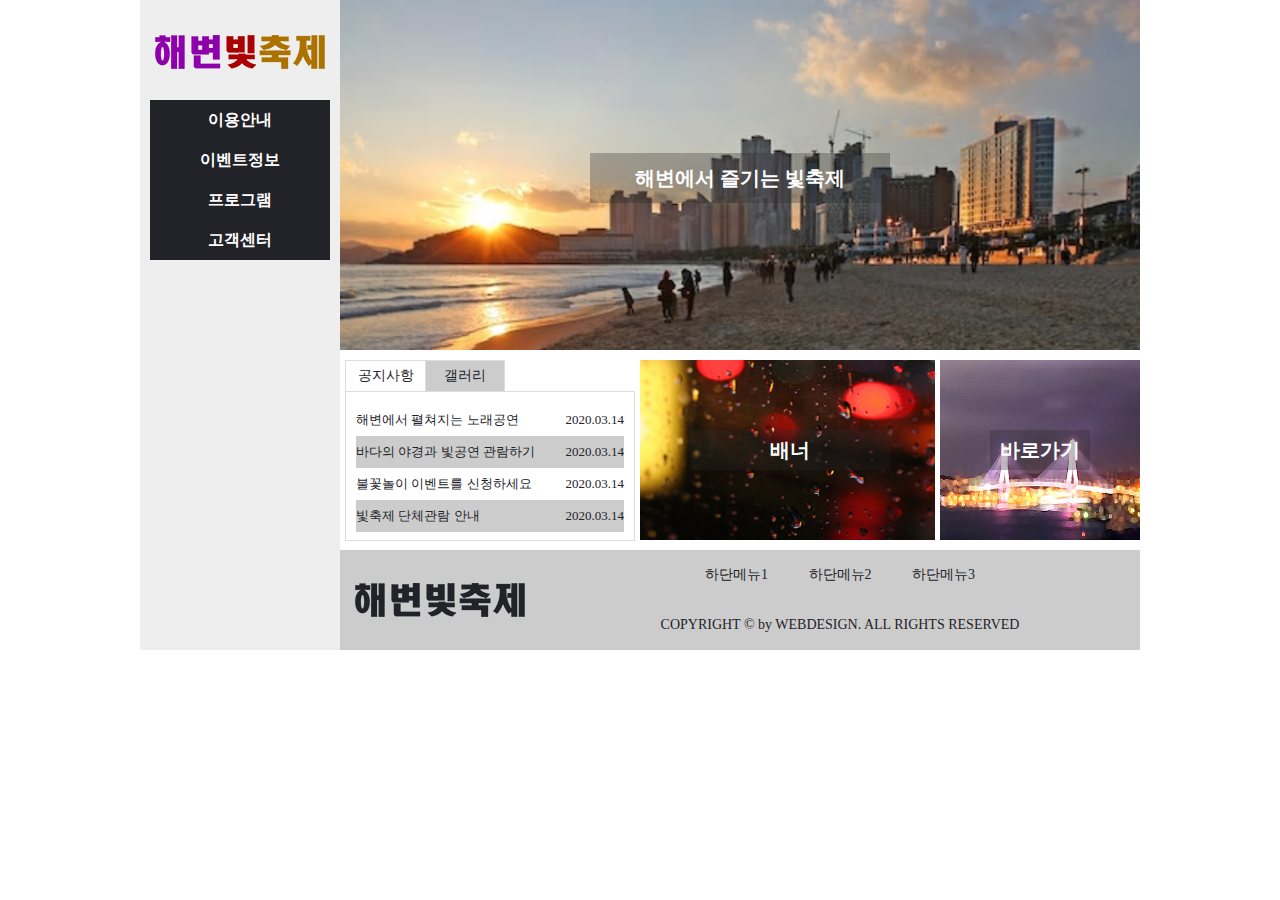
<file: 모범 답안/PART04 모범 답안/최신기출유형문제02회/index.html>
<!doctype html>
<html>

<head>
  <meta charset="utf-8">
  <title>해변빛축제</title>
  <link href="css/style.css" type="text/css" rel="stylesheet">
  <script src="javascript/jquery-1.12.3.js"></script>
  <script src="javascript/script.js" defer type="text/javascript"></script>
</head>

<body>

  <!--==== 와이어프레임 왼쪽 시작 ====-->
  <header>
    <div class="top">
      <!-- top:logo와 menu 묶어줌 -->
      <div class="logo">
        <a href="#"><img src="images/logo.png" alt="로고"></a>
      </div>
      <nav class="menu">
        <ul class="navi">
          <li><a href="#">이용안내</a>
            <ul class="submenu">
              <li><a href="#">이용방법</a></li>
              <li><a href="#">이용시간</a></li>
              <li><a href="#">이용요금</a></li>
            </ul>
          </li>
          <li><a href="#">이벤트정보</a>
            <ul class="submenu">
              <li><a href="#">현장이벤트</a></li>
              <li><a href="#">온라인이벤트</a></li>
              <li><a href="#">이벤트예약</a></li>
            </ul>
          </li>
          <li><a href="#">프로그램</a>
            <ul class="submenu">
              <li><a href="#">프로그램안내</a></li>
              <li><a href="#">온라인예약</a></li>
              <li><a href="#">단체예약</a></li>
            </ul>
          </li>
          <li><a href="#">고객센터</a>
            <ul class="submenu">
              <li><a href="#">공지사항</a></li>
              <li><a href="#">자주묻는질문</a></li>
              <li><a href="#">자료실</a></li>
            </ul>
          </li>
        </ul>
      </nav>
    </div> <!-- top 끝 -->
  </header>
  <!--==== 와이어프레임 왼쪽 끝 ====-->

  <!--==== 와이어프레임 오른쪽 시작 ====-->
  <div class="bodywrap">
    <!-- bodywrap:imgslide와 contents 묶어줌 -->
    <div class="imgslide">
      <a href="#">
        <img src="images/img1.jpg" alt="이미지1">
        <span class="imgtext">해변에서 즐기는 빛축제</span>
      </a>

      <a href="#">
        <img src="images/img2.jpg" alt="이미지2">
        <span class="imgtext">바다 야경과 빛축제</span>
      </a>

      <a href="#">
        <img src="images/img3.jpg" alt="이미지3">
        <span class="imgtext">불꽃놀이 행사 안내</span>
      </a>
    </div>

    <div class="contents">
      <!-- contents:tabmenu와 otherwrap 묶어줌 -->
      <ul class="tabmenu">
        <!-- tabmenu:공지사항과 갤러리 묶어줌 -->
        <li class="active"><a href="#">공지사항</a>
          <div class="notice">
            <ul>
              <li><a href="#">해변에서 펼쳐지는 노래공연
                  <span>2020.03.14</span></a></li>
              <li><a href="#">바다의 야경과 빛공연 관람하기
                  <span>2020.03.14</span></a></li>
              <li><a href="#">불꽃놀이 이벤트를 신청하세요
                  <span>2020.03.14</span></a></li>
              <li><a href="#">빛축제 단체관람 안내
                  <span>2020.03.14</span></a></li>
            </ul>
          </div>
        </li>
        <li><a href="#">갤러리</a>
          <div class="gallery">
            <ul>
              <li><a href="#"><img src="images/icon1.jpg" alt="갤러리1"></a></li>
              <li><a href="#"><img src="images/icon2.jpg" alt="갤러리2"></a></li>
              <li><a href="#"><img src="images/icon3.jpg" alt="갤러리3"></a></li>
            </ul>
          </div>
        </li>
      </ul> <!-- tabmenu 끝 -->

      <div class="otherwrap">
        <!-- otherwrap:banner와 shortcut 묶어줌 -->
        <div class="banner">
          <a href="#">
            <img src="images/banners.jpg" alt="배너">
            <h4 class="bntext">배너</h4>
          </a>
        </div>
        <div class="shortcut">
          <a href="#">
            <img src="images/contents.jpg" alt="바로가기">
            <h4 class="sctext">바로가기</h4>
          </a>
        </div>
      </div> <!-- otherwrap 끝 -->
    </div> <!-- contents 끝 -->
  </div> <!-- bodywrap 끝 -->

  <div id="modal">
    <!-- 레이어 팝업창 영역 -->
    <div class="modal_up">
      <div class="uptitle">빛축제 공연 정보</div>
      <div class="upbody">
        빛축제의 모든 공연과 전시정보를 한눈에 볼 수 있습니다.
        빛축제 관련 공연과 캘린더 배포, 자전거 투어 행사, 바다 야경 명소,
        빛나는 해변의 다리 등 자연환경을 살린 아름다운 해변에서의 빛축제
        정보를 안내해드립니다.
      </div>
      <div class="btn">닫기</div>
    </div>
  </div> <!-- 레이어 팝업창 영역 끝 -->

  <footer>
    <div class="bottom">
      <!-- bottom:btlogo와 site 묶어줌 -->
      <div class="btlogo">
        <a href="#"><img src="images/logo_bottom.png" alt="1"></a>
      </div>
      <div class="site">
        <!-- site:btmenu와 copy 묶어줌 -->
        <div class="btmenu">
          <ul>
            <li><a href="#">하단메뉴1</a></li>
            <li><a href="#">하단메뉴2</a></li>
            <li><a href="#">하단메뉴3</a></li>
          </ul>
        </div>
        <div class="copy">
          COPYRIGHT © by WEBDESIGN. ALL RIGHTS RESERVED
        </div>
      </div> <!-- site 끝 -->
    </div> <!-- bottom 끝 -->
  </footer>
  <!--==== 와이어프레임 오른쪽 끝 ====-->

</body>

</html>
</file>
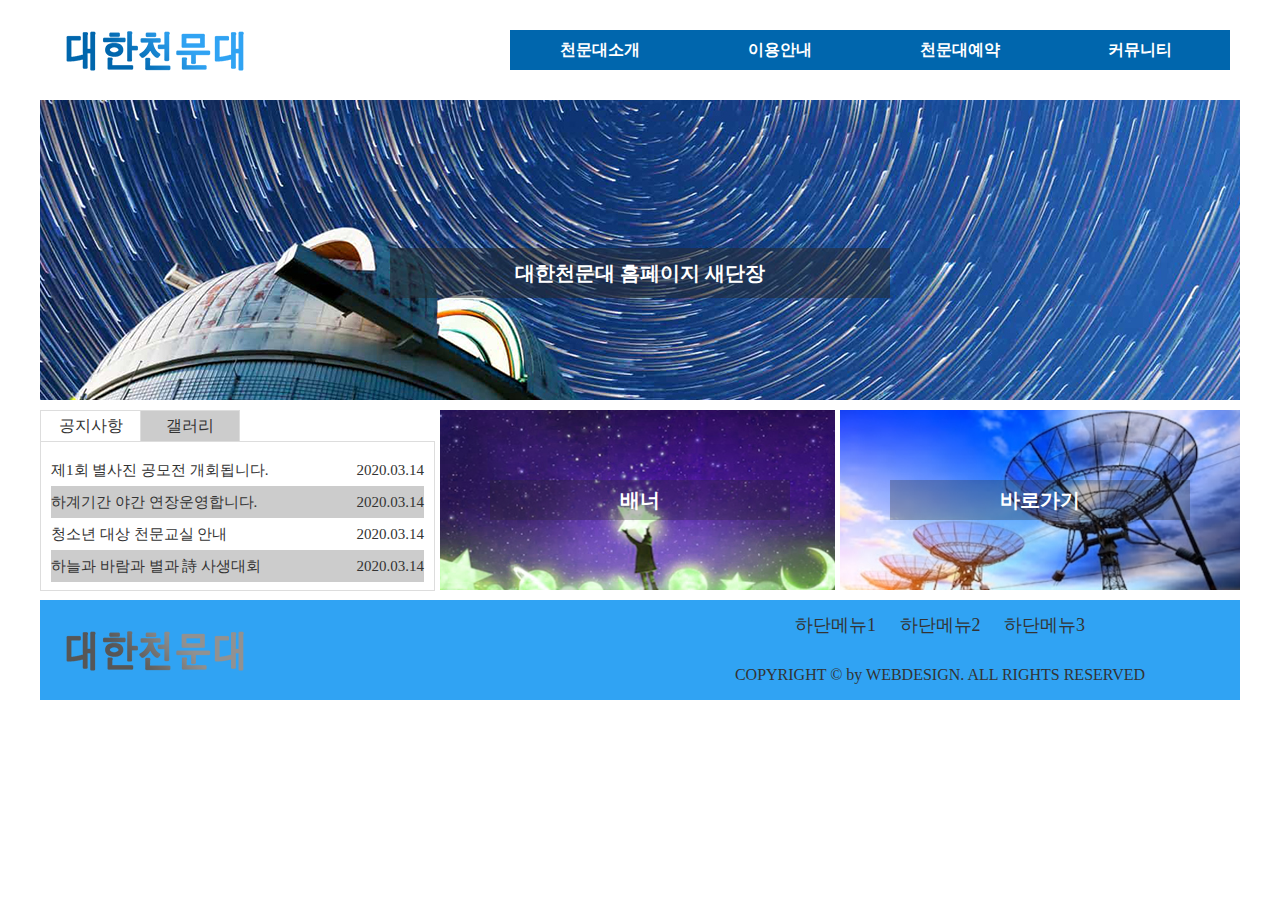
<file: 모범 답안/PART04 모범 답안/최신기출유형문제03회/index.html>
<!doctype html>
<html>

<head>
  <meta charset="utf-8">
  <title>대한천문대</title>
  <link href="css/style.css" type="text/css" rel="stylesheet">
  <script src="javascript/jquery-1.12.3.js"></script>
  <script src="javascript/script.js" defer type="text/javascript"></script>
</head>

<body>

  <!--==== 와이어프레임 왼쪽 시작 ====-->
  <header>
    <div class="top">
      <!-- top:logo와 menu 묶어줌 -->
      <div class="logo">
        <a href="#"><img src="images/logo.png" alt="로고"></a>
      </div>
      <nav class="menu">
        <ul class="navi">
          <li><a href="#">천문대소개</a>
            <ul class="submenu">
              <li><a href="#">인사말</a></li>
              <li><a href="#">천문대소식</a></li>
              <li><a href="#">오시는길</a></li>
            </ul>
          </li>
          <li><a href="#">이용안내</a>
            <ul class="submenu">
              <li><a href="#">프로그램</a></li>
              <li><a href="#">관람시간표</a></li>
              <li><a href="#">이달의별자리</a></li>
            </ul>
          </li>
          <li><a href="#">천문대예약</a>
            <ul class="submenu">
              <li><a href="#">관람예약</a></li>
              <li><a href="#">예약확인</a></li>
              <li><a href="#">예약취소</a></li>
            </ul>
          </li>
          <li><a href="#">커뮤니티</a>
            <ul class="submenu">
              <li><a href="#">공지사항</a></li>
              <li><a href="#">방문후기</a></li>
              <li><a href="#">자유게시판</a></li>
            </ul>
          </li>
        </ul>
      </nav>
    </div> <!-- top 끝 -->
  </header>
  <!--==== 와이어프레임 왼쪽 끝 ====-->

  <!--==== 와이어프레임 오른쪽 시작 ====-->
  <div class="bodywrap">
    <!-- bodywrap:imgslide와 contents 묶어줌 -->
    <div class="imgslide">
      <a href="#">
        <img src="images/img1.jpg" alt="이미지1">
        <span class="imgtext">대한천문대 홈페이지 새단장</span>
      </a>

      <a href="#">
        <img src="images/img2.jpg" alt="이미지2">
        <span class="imgtext">이달의 별자리 특강</span>
      </a>

      <a href="#">
        <img src="images/img3.jpg" alt="이미지3">
        <span class="imgtext">별사진 공모전 개회</span>
      </a>
    </div>

    <div class="contents">
      <!-- contents:tabmenu와 otherwrap 묶어줌 -->
      <ul class="tabmenu">
        <!-- tabmenu:공지사항과 갤러리 묶어줌 -->
        <li class="active"><a href="#">공지사항</a>
          <div class="notice">
            <ul>
              <li><a href="#">제1회 별사진 공모전 개회됩니다.
                  <span>2020.03.14</span></a></li>
              <li><a href="#">하계기간 야간 연장운영합니다.
                  <span>2020.03.14</span></a></li>
              <li><a href="#">청소년 대상 천문교실 안내
                  <span>2020.03.14</span></a></li>
              <li><a href="#">하늘과 바람과 별과 詩 사생대회
                  <span>2020.03.14</span></a></li>
            </ul>
          </div>
        </li>
        <li><a href="#">갤러리</a>
          <div class="gallery">
            <ul>
              <li><a href="#"><img src="images/icon1.jpg" alt="갤러리1"></a></li>
              <li><a href="#"><img src="images/icon2.jpg" alt="갤러리2"></a></li>
              <li><a href="#"><img src="images/icon3.jpg" alt="갤러리3"></a></li>
            </ul>
          </div>
        </li>
      </ul> <!-- tabmenu 끝 -->

      <div class="otherwrap">
        <!-- otherwrap:banner와 shortcut 묶어줌 -->
        <div class="banner">
          <a href="#">
            <img src="images/banner.jpg" alt="배너">
            <h4 class="bntext">배너</h4>
          </a>
        </div>
        <div class="shortcut">
          <a href="#">
            <img src="images/shortcut.jpg" alt="바로가기">
            <h4 class="sctext">바로가기</h4>
          </a>
        </div>
      </div> <!-- otherwrap 끝 -->
    </div> <!-- contents 끝 -->
  </div> <!-- bodywrap 끝 -->

  <div id="modal">
    <!-- 레이어 팝업창 영역 -->
    <div class="modal_up">
      <div class="uptitle">하늘과 바람과 별과 詩 사생대회</div>
      <div class="upbody">
        윤동주 시인의 시집 <하늘과 바람과 별과 詩> 출간
          72주년을 맞이하여 천문대에서 개최하는 사생대회가 열립니다.
          별 하나에 추억, 사랑, 쓸쓸함, 동경 그리고 시와, 어머니를 그렸던
          시인처럼 별같은 마음을 가진 분들은 참여해주세요.
      </div>
      <div class="btn">닫기</div>
    </div>
  </div> <!-- 레이어 팝업창 영역 끝 -->

  <footer>
    <div class="btlogo">
      <a href="#"><img src="images/logo_bottom.png" alt="하단로고"></a>
    </div>
    <div class="site">
      <!-- site:btmenu와 copy 묶어줌 -->
      <div class="btmenu">
        <ul>
          <li><a href="#">하단메뉴1</a></li>
          <li><a href="#">하단메뉴2</a></li>
          <li><a href="#">하단메뉴3</a></li>
        </ul>
      </div>
      <div class="copy">
        COPYRIGHT © by WEBDESIGN. ALL RIGHTS RESERVED
      </div>
    </div> <!-- site 끝 -->
  </footer>
  <!--==== 와이어프레임 오른쪽 끝 ====-->

</body>

</html>
</file>
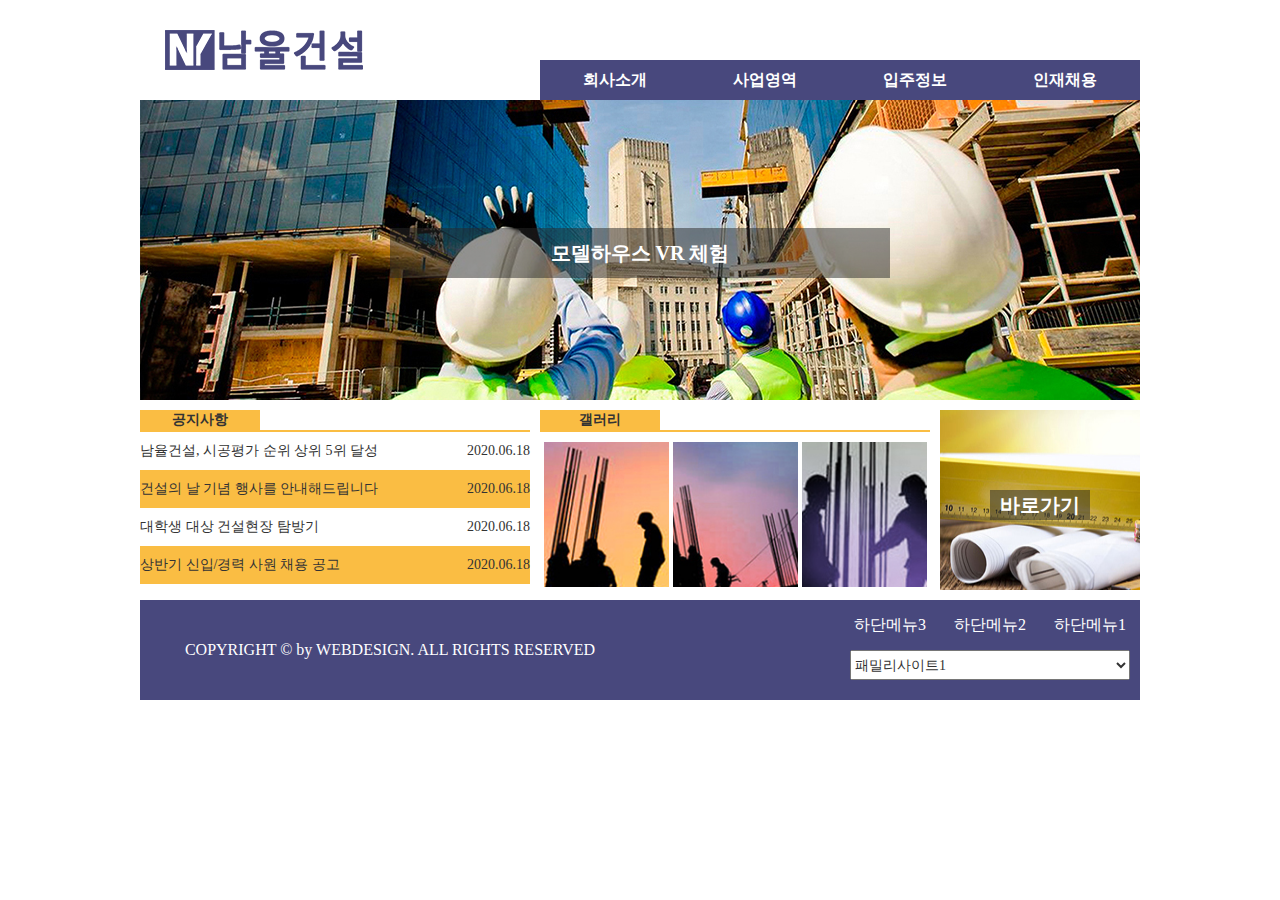
<file: 모범 답안/PART04 모범 답안/최신기출유형문제05회/index.html>
<!doctype html>
<html>

<head>
  <meta charset="utf-8">
  <title>남율건설</title>
  <link href="css/style.css" type="text/css" rel="stylesheet">
  <script src="javascript/jquery-1.12.3.js"></script>
  <script src="javascript/script.js" defer type="text/javascript"></script>
</head>

<body>
  <!--==== 와이어프레임 위쪽 시작 ====-->
  <header>
    <div class="top" id="menuwrap">
      <!-- top:logo와 menu 묶어줌 -->
      <div class="logo">
        <a href="#"><img src="images/logo.png" alt="로고"></a>
      </div>
      <nav class="menu">
        <ul class="navi">
          <li><a href="#">회사소개</a>
            <ul class="submenu">
              <li><a href="#">인사말</a></li>
              <li><a href="#">조직도</a></li>
              <li><a href="#">오시는길</a></li>
            </ul>
          </li>
          <li><a href="#">사업영역</a>
            <ul class="submenu">
              <li><a href="#">주택사업</a></li>
              <li><a href="#">건축사업</a></li>
              <li><a href="#">인테리어</a></li>
            </ul></a>
          </li>
          <li><a href="#">입주정보</a>
            <ul class="submenu">
              <li><a href="#">입주단지</a></li>
              <li><a href="#">입주캘린더</a></li>
            </ul>
          </li>
          <li><a href="#">인재채용</a>
            <ul class="submenu">
              <li><a href="#">직무소개</a></li>
              <li><a href="#">채용공고</a></li>
              <li><a href="#">기술교육</a></li>
            </ul>
          </li>
        </ul>
      </nav>
    </div> <!-- top 끝 -->
  </header>
  <!--==== 와이어프레임 가운데 시작 ====-->
  <div class="bodywrap">
    <!-- bodywrap:imgslide와 contents 묶어줌 -->
    <div class="imgslide">
      <a href="#">
        <img src="images/img1.jpg" alt="이미지1">
        <span class="imgtext">모델하우스 VR 체험</span>
      </a>

      <a href="#">
        <img src="images/img2.jpg" alt="이미지2">
        <span class="imgtext">건축과 인테리어</span>
      </a>

      <a href="#">
        <img src="images/img3.jpg" alt="이미지3">
        <span class="imgtext">남율건설 인재 채용</span>
      </a>
    </div>

    <div class="contents">
      <div class="notice">
        <div class="tab">
          <h4>공지사항</h4>
        </div>
        <ul>
          <li><a href="#">
              남율건설, 시공평가 순위 상위 5위 달성
              <span>2020.06.18</span></a></li>
          <li><a href="#">
              건설의 날 기념 행사를 안내해드립니다
              <span>2020.06.18</span></a></li>
          <li><a href="#">
              대학생 대상 건설현장 탐방기
              <span>2020.06.18</span></a></li>
          <li><a href="#">
              상반기 신입/경력 사원 채용 공고
              <span>2020.06.18</span></a></li>
        </ul>
      </div>
      <div class="gallery">
        <div class="tab">
          <h4>갤러리</h4>
        </div>
        <ul>
          <li><a href="#">
              <img src="images/icon1.jpg" alt="1">
            </a></li>
          <li><a href="#">
              <img src="images/icon2.jpg" alt="2">
            </a></li>
          <li><a href="#">
              <img src="images/icon3.jpg" alt="3">
            </a></li>
        </ul>
      </div>
      <div class="shortcut">
        <a href="#">
          <img src="images/shortcut.jpg" alt="바로가기">
          <span class="sctext">바로가기</span>
        </a>
      </div>
    </div> <!-- contents 끝 -->
  </div> <!-- bodywrap 끝 -->

  <div id="modal">
    <!-- 레이어 팝업창 영역 -->
    <div class="modal_up">
      <div class="uptitle">상반기 신입/경력 사원 채용 공고</div>
      <div class="upbody">
        국내 최고의 건설회사로 발돋움하고 있는 남율건설에서는
        열정을 가지고 진취적으로 도전하는 신입/경력 사원을 모집합니다.
        남율건설과 함께 하실 역량있는 인재들의 많은 지원을 기다립니다
      </div>
      <div class="btn">닫기</div>
    </div>
  </div> <!-- 레이어 팝업창 영역 끝 -->

  <!--==== 와이어프레임 아래쪽 시작 ====-->
  <footer>
    <div class="copy">
      COPYRIGHT © by WEBDESIGN. ALL RIGHTS RESERVED
    </div>
    <div class="site">
      <!-- site:btmenu와 familysite 묶어줌 -->
      <div class="btmenu">
        <ul>
          <li><a href="#">하단메뉴1</a></li>
          <li><a href="#">하단메뉴2</a></li>
          <li><a href="#">하단메뉴3</a></li>
        </ul>
      </div>
      <div class="familysite">
        <select name="sitelist">
          <option value="#">패밀리사이트1</option>
          <option value="#">패밀리사이트2</option>
          <option value="#">패밀리사이트3</option>
        </select>
      </div>
    </div>
  </footer>

</body>

</html>
</file>
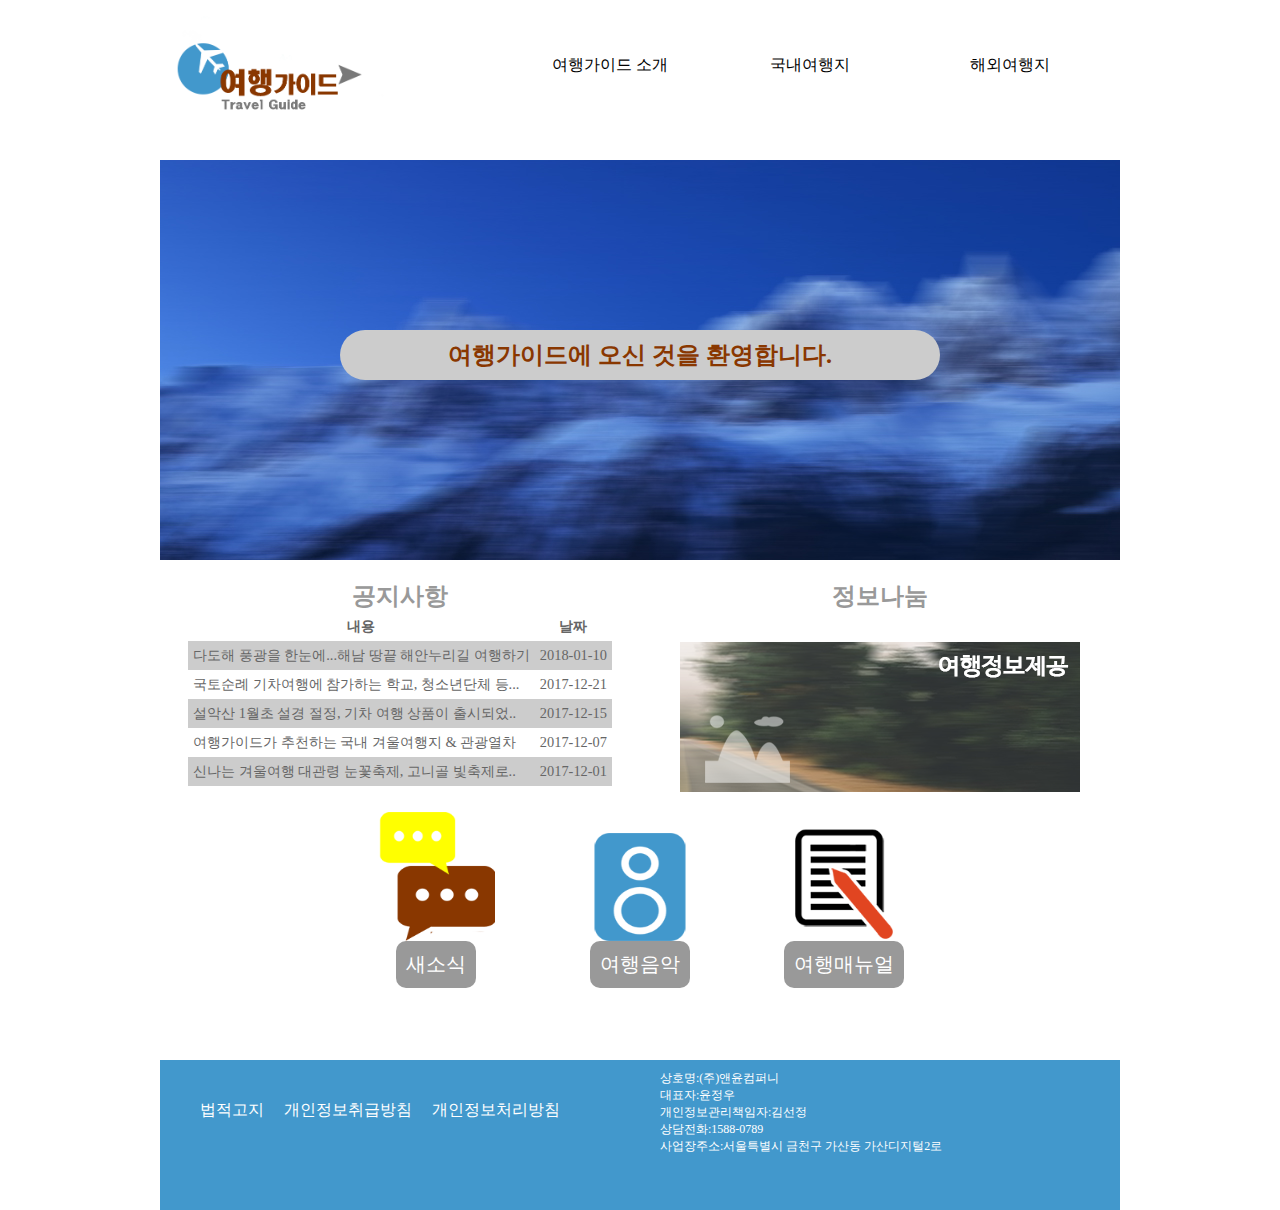
<file: 모범 답안/PART05 모범 답안/기출유형문제 01회(모범 답안)/index.html>
<!DOCTYPE html PUBLIC "-//W3C//DTD XHTML 1.0 Transitional//EN" "http://www.w3.org/TR/xhtml1/DTD/xhtml1-transitional.dtd">
<html xmlns="http://www.w3.org/1999/xhtml">
<head>
<meta http-equiv="Content-Type" content="text/html; charset=utf-8" />
<title>여행가이드</title>
<link href="css/style.css" type="text/css" rel="stylesheet">
<script src="javascript/jquery-1.12.3.js" type="text/javascript"></script>
<script src="javascript/script.js" defer="defer" type="text/javascript"></script>
</head>
<body>
<header class="all">
<div id="header_div" class="wrap">
    <div class="logo">
    <a href="#"><img src="logo/여행가이드_LOGO.png" alt="no">
    </a>    
    </div>
    <nav>
     <ul class="nav">
       <li><a href="#">여행가이드 소개</a></li>
       <li><a href="#">국내여행지</a>
         <ul class="submenu">
           <li><a href="#">경기/강원</a>
           <li><a href="#">충청도</a></li>
           <li><a href="#">전라도</a></li>
           <li><a href="#">경상도</a></li>
         </ul>
       </li>  
       <li><a href="#">해외여행지</a>
         <ul class="submenu">
           <li><a href="#">동남아</a></li>
           <li><a href="#">남태평양</a></li>
           <li><a href="#">유럽</a></li>
           <li><a href="#">미주/중남미</a></li>
         </ul>
       </li>  
       <li class="clear"></li>
     </ul>
    </nav>
</div>
</header>
<div class="clear"></div>

<div id="imgslide" class="all">
  <div class="imgs"> 
  <img src="images/slide/images(1).jpg" alt="no">  
  <img src="images/slide/images(2).jpg" alt="no"> 
  <img src="images/slide/images(3).jpg" alt="no">
    <div class="welcome">
      <h2>
       <span>여행가이드에 오신 것을 환영합니다.   </span>
      </h2>
    </div>  
  </div>
</div>
<div class="clear"></div>

<div id="contents" class="wrap">
    <div class="notice">
        <h2>공지사항</h2>
        <table class="table">
          <tr>
              <th>내용</th>
              <th>날짜</th>
          </tr>
          <tr>
              <td><a href="#">다도해 풍광을 한눈에...해남 땅끝 해안누리길 여행하기</a></td>
              <td>2018-01-10</td>
          </tr>
          <tr>
              <td><a href="#">국토순례 기차여행에 참가하는 학교, 청소년단체 등...</a></td>
              <td>2017-12-21</td>
          </tr>
          <tr>
              <td><a href="#">설악산 1월초 설경 절정, 기차 여행 상품이 출시되었..</a></td>
              <td>2017-12-15</td>
          </tr>
          <tr>
              <td><a href="#">여행가이드가 추천하는 국내 겨울여행지 & 관광열차</a></td>
              <td>2017-12-07</td>
          </tr>
          <tr>
              <td><a href="#">신나는 겨울여행 대관령 눈꽃축제, 고니골 빛축제로..</a></td>
              <td>2017-12-01</td>
          </tr>
        </table>
    </div>
    
    <div class="partner">
        <h2>정보나눔</h2>
        <div class="partner_info" align="center" onClick="winOpen();">
        <img src="images/partner/info.png" alt="no" width="400" height="150" >
        </div>
    </div>
    <div class="clear"></div>

    <div class="icon">
         <div class="icons">
             <div class="imgbtn">
               <img src="images/icons/새소식.png" alt="no" width="117" height="129"><br>
               <button>새소식</button>
             </div>
             <div class="imgbtn">
               <img src="images/icons/여행음악.png" alt="no" width="120" height="108"><br>
               <button>여행음악</button>
             </div>
             <div class="imgbtn">
               <img src="images/icons/여행매뉴얼.png" alt="no" width="98" height="113"><br>
               <button>여행매뉴얼</button>
             </div>
         </div>
    </div>

</div>
<div class="clear"></div>

<footer> 
<div class="wrap">
	<ul>
      <li><a href="#">법적고지</a></li>
      <li><a href="#">개인정보취급방침</a></li>
      <li><a href="#">개인정보처리방침</a></li>
    </ul>
    <p>
    상호명:(주)앤윤컴퍼니<br>
    대표자:윤정우<br>
    개인정보관리책임자:김선정<br>
    상담전화:1588-0789<br>
    사업장주소:서울특별시 금천구 가산동 가산디지털2로<br>
	</p>
</div>
<div class="clear"></div>
</footer>

</body>
</html>
</file>
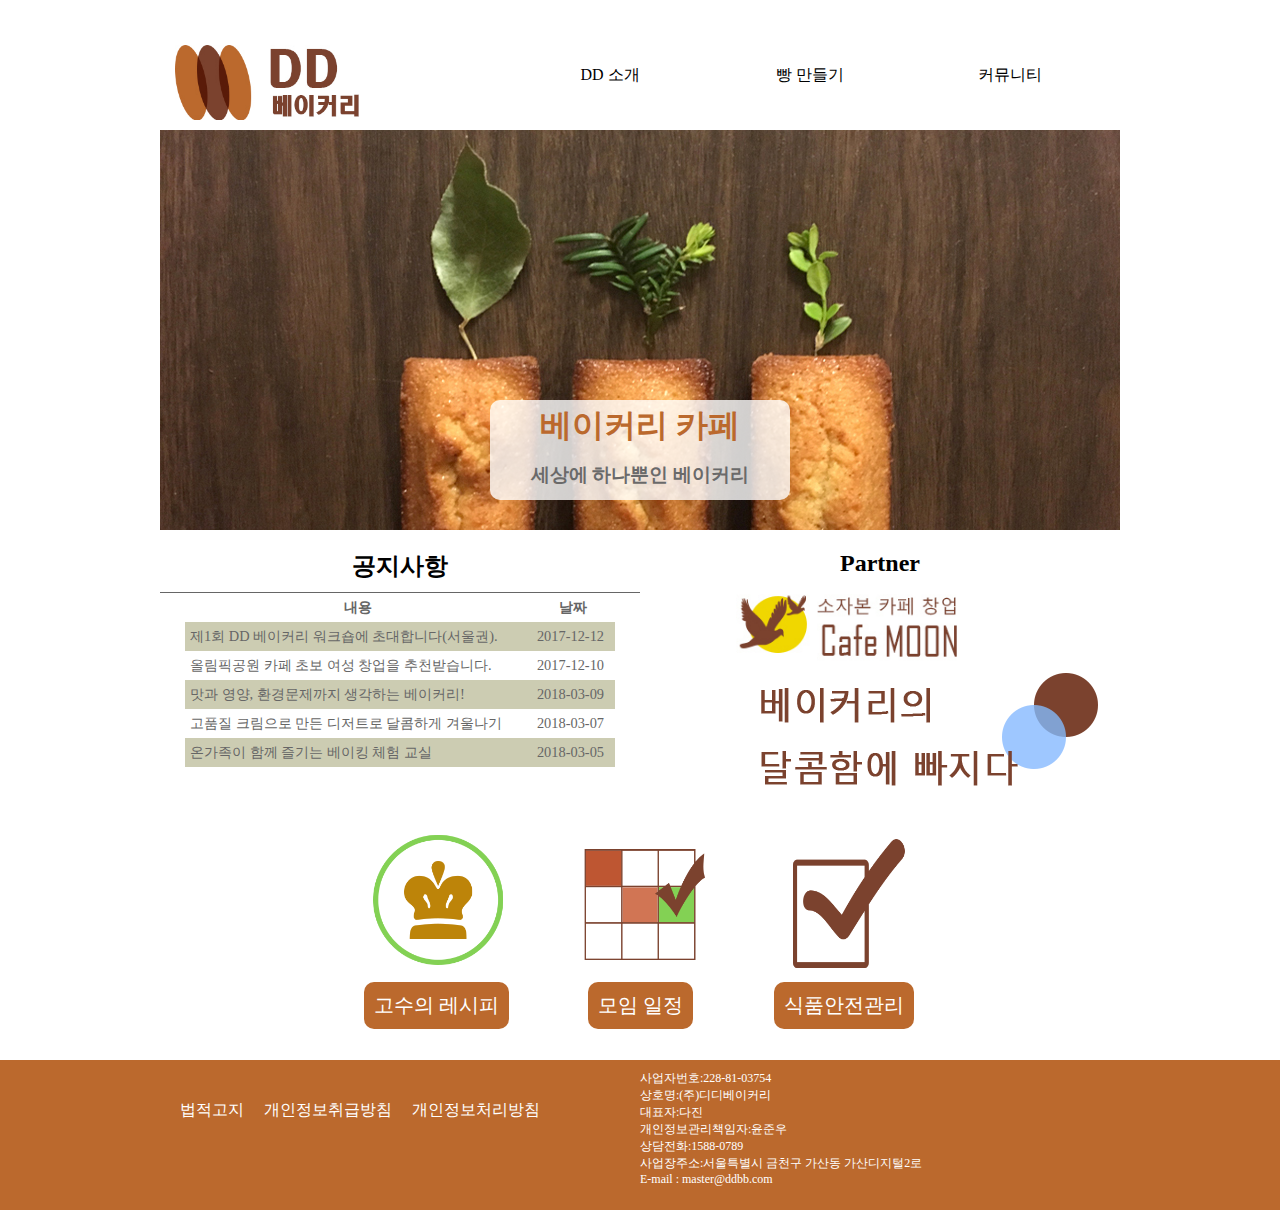
<file: 모범 답안/PART05 모범 답안/기출유형문제 02회(모범 답안)/index.html>
<!DOCTYPE html PUBLIC "-//W3C//DTD XHTML 1.0 Transitional//EN" "http://www.w3.org/TR/xhtml1/DTD/xhtml1-transitional.dtd">
<html xmlns="http://www.w3.org/1999/xhtml">
<head>
<meta http-equiv="Content-Type" content="text/html; charset=utf-8" />
<title>베이커리</title>
<link href="css/style.css" type="text/css" rel="stylesheet">
<script src="javascript/script.js" defer="defer" type="text/javascript"></script>
<script src="javascript/jquery-1.12.3.js" type="text/javascript"></script>
</head>

<body>

<header class="all">
<div id="header_logo" class="wrap">
    <div class="logo">
    <a href="#"><img src="common/logo/LOGO.jpg" alt="no"></a>
    </div>
    <nav>
      <ul class="nav">
       <li><a href="#">DD 소개</a></li>
       <li><a href="#">빵 만들기</a>
         <ul class="submenu">
           <li><a href="#">제빵 재료</a></li>
           <li><a href="#">제빵 도구</a></li>
           <li><a href="#">제빵 포장도구</a></li>
         </ul>
       </li>
       <li><a href="#">커뮤니티</a>
         <ul class="submenu">
           <li><a href="#">나만의 레시피</a></li>
           <li><a href="#">내가 만든 방</a></li>
           <li><a href="#">제빵 노하우</a></li>
         </ul>
       </li>
        <li class="clear"></li>
      </ul>
    </nav>
</div>
</header>
<div class="clear"></div>

<div id="imageslide" class="wrap">
  <div class="imgs"> 
  <img src="common/slide/images(1).jpg" alt="no">  
  <img src="common/slide/images(2).jpg" alt="no"> 
  <img src="common/slide/images(3).jpg" alt="no">
  <img src="common/slide/images(4).jpg" alt="no">
  <img src="common/slide/images(5).jpg" alt="no">
  </div>
   <div class="welcome">
      <h1>
      <span>베이커리 카페</span>
      </h1>
      <h3> 
      <span>세상에 하나뿐인 베이커리</span>
      </h3>
   </div>
</div>
<div class="clear"></div>

<div id="contents" class="wrap">
	<div class="notice">
    	<h2>공지사항</h2>
        <table class="table">
        	<tr>
            	<th>내용</th>
                <th>날짜</th>
            </tr>
            <tr>
            	<td><a href="#">제1회 DD 베이커리 워크숍에 초대합니다(서울권).</a></td>
                <td>2017-12-12</td>
            </tr>
            <tr>
            	<td><a href="#">올림픽공원 카페 초보 여성 창업을 추천받습니다.</a></td>
                <td>2017-12-10</td>
            </tr>
            <tr>
            	<td><a href="#">맛과 영양, 환경문제까지 생각하는 베이커리!</a></td>
                <td>2018-03-09</td>
            </tr>
            <tr>
            	<td><a href="#">고품질 크림으로 만든 디저트로 달콤하게 겨울나기</a></td>
                <td>2018-03-07</td>
            </tr>
            <tr>
            	<td><a href="#">온가족이 함께 즐기는 베이킹 체험 교실</a></td>
                <td>2018-03-05</td>
            </tr>
        </table>
    </div>
        
    <div class="partner">
      <h2>Partner</h2>
      <div class="partner_info">
           <img src="common/partner/PARTNER.jpg" alt=" "><br>
           <img src="common/partner/PARTNER_UP.png" alt=" ">
      </div>
    </div>
    <div class="clear"></div>
    
    <div id="partner_up">
     <div class="body">
       <div class="partner_img">
           <img src="common/partner/PARTNER.jpg" alt=" " width="300">
           <img src="common/partner/PARTNER_UP.png" alt=" " width="500">
       </div>
       <div class="button"><br>
       <button type="button" id="btn-close">닫기</button>
       </div>
     </div>    
    </div>

    <div class="icon">
       <div class="icons">
           <div class="btn">
             <img src="common/icons/icon1.png" alt=" "><br>
             <button>고수의 레시피</button>
           </div>
           <div class="btn">
             <img src="common/icons/icon2.png" alt=" "><br>
             <button>모임 일정</button>
           </div>
           <div class="btn">
             <img src="common/icons/icon3.png" alt=" "><br>
             <button>식품안전관리</button>
           </div>
       </div>
    </div>
</div>
<div class="clear"></div>

<footer> 
<div class="wrap">
    <ul>
      <li><a href="#">법적고지</a></li>
      <li><a href="#">개인정보취급방침</a></li>
      <li><a href="#">개인정보처리방침</a></li>
    </ul>
<p>사업자번호:228-81-03754<br>
상호명:(주)디디베이커리<br>
대표자:다진<br>
개인정보관리책임자:윤준우<br>
상담전화:1588-0789<br>
사업장주소:서울특별시 금천구 가산동 가산디지털2로<br>
E-mail : master@ddbb.com</p>
</div>
<div class="clear"></div>
</footer>

</body>
</html>
</file>
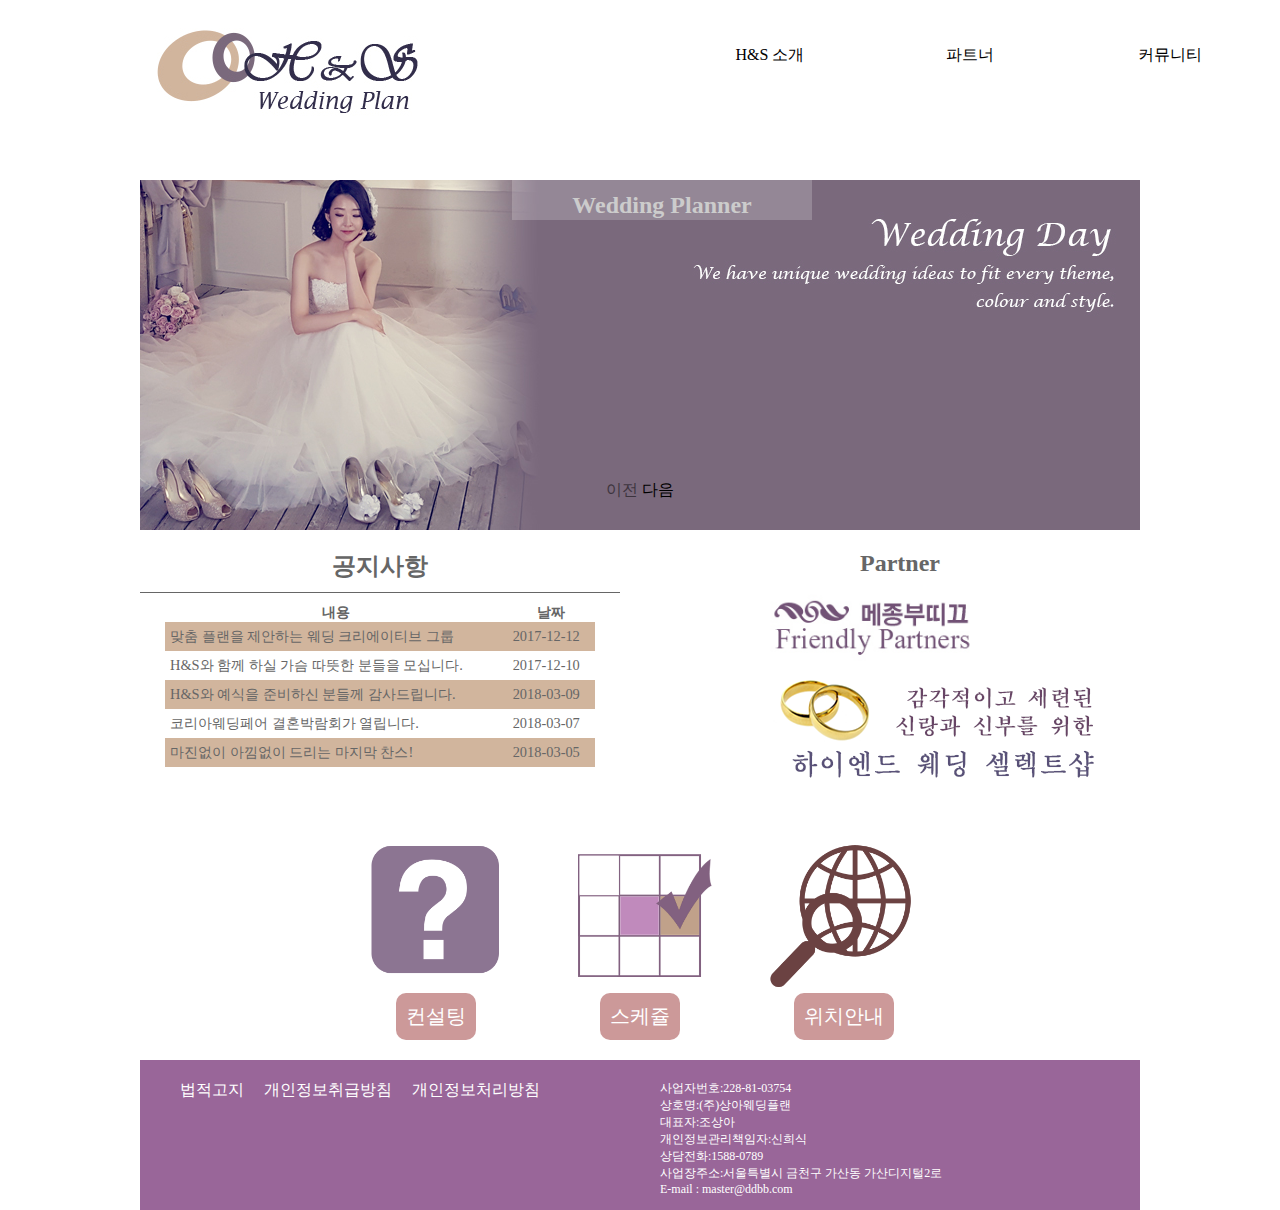
<file: 모범 답안/PART05 모범 답안/기출유형문제 03회(모범 답안)/index.html>
<!DOCTYPE html PUBLIC "-//W3C//DTD XHTML 1.0 Transitional//EN" "http://www.w3.org/TR/xhtml1/DTD/xhtml1-transitional.dtd">
<html xmlns="http://www.w3.org/1999/xhtml">
<head>
<meta http-equiv="Content-Type" content="text/html; charset=utf-8" />
<title>웨딩플랜</title>
<link href="css/style.css" type="text/css" rel="stylesheet">
<script src="javascript/script.js" defer="defer" type="text/javascript"></script>
<script src="javascript/jquery-1.12.3.js" type="text/javascript"></script>
</head>

<body>

<header class="all">
<div id="header_logo" class="wrap">
    <div class="logo">
    <a href="#"><img src="logo/LOGO.jpg" alt="no"></a>
    </div>
</div>
<nav>
    <ul class="nav">
      <li><a href="#">H&S 소개</a></li>
      <li><a href="#">파트너</a>
        <ul class="submenu">
          <li><a href="#">예복</a></li>
          <li><a href="#">사진영상</a></li>
          <li><a href="#">플라워</a></li>
          <li><a href="#">주얼리</a></li>
        </ul>
      </li>
      <li><a href="#">커뮤니티</a>
        <ul class="submenu">
          <li><a href="#">예식준비</a></li>
          <li><a href="#">예식비용</a></li>
          <li><a href="#">신혼여행</a></li>
        </ul>
      </li>
      <li class="clear"></li>
    </ul>
</nav>
<div class="clear"></div>
</header>

<div id="imageslide" class="all">
  <div class="imgs">
     <ul id="slides">    
      <li><img src="images/slide/images(1).jpg" alt="no"></li>  
      <li><img src="images/slide/images(2).jpg" alt="no"></li>  
      <li><img src="images/slide/images(3).jpg" alt="no"></li>
    </ul>
    <div class="welcome">
      <h2><span>Wedding Planner</span></h2>
    </div>
    <div id="btn_slides">
      <a href="#" class="btn_slides_prev off">이전</a>
      <a href="#" class="btn_slides_next">다음</a>
    </div>
  </div>
</div>
<div class="clear"></div>

<div id="contents" class="wrap">
	<div class="notice">
    	<h2>공지사항</h2>
        <table class="table">
          <tr>
            <th>내용</th>
            <th>날짜</th>
          </tr>
          <tr>
            <td><a href="#">맞춤 플랜을 제안하는 웨딩 크리에이티브 그룹</a></td>
            <td>2017-12-12</td>
          </tr>
          <tr>
          <td><a href="#">H&S와 함께 하실 가슴 따뜻한 분들을 모십니다.</a></td>
                <td>2017-12-10</td>
          </tr>
          <tr>
            	<td><a href="#">H&S와 예식을 준비하신 분들께 감사드립니다.</a></td>
                <td>2018-03-09</td>
          </tr>
          <tr>
             <td><a href="#">코리아웨딩페어 결혼박람회가 열립니다.</a></td>
             <td>2018-03-07</td>
          </tr>
          <tr>
             <td><a href="#">마진없이 아낌없이 드리는 마지막 찬스!</a></td>
                <td>2018-03-05</td>
            </tr>
        </table>
    </div>
    <div class="partner">
       <h2>Partner</h2>
       <div class="partner_info">
           <img src="images/partner/PARTNER.jpg" alt="no"><br>
           <img src="images/partner/PARTNER_UP.png" alt="no">
       </div>
    </div>
    <div class="clear"></div>
    <div id="modal">
       <div class="body">
           <div class="modal_img">
               <img src="images/partner/PARTNER.jpg" alt="no" width="300">
               <img src="images/partner/PARTNER_UP.png" alt="no" width="500">
           </div>
           <div class="button">
               <button type="button" id="btn-close">닫기</button>
           </div>
       </div>
    </div>
	<div class="icon">
		<div class="icons">
           <div class="btn">
               <img src="images/icons/icon1.png" alt="no"><br>
               <button>컨설팅</button>
           </div>
           <div class="btn">
               <img src="images/icons/icon2.png" alt="no"><br>
               <button>스케쥴</button>
           </div>
           <div class="btn">
               <img src="images/icons/icon3.png" alt="no"><br>
               <button>위치안내</button>
           </div>
		</div>
	</div>
</div>
<div class="clear"></div>

<footer>
<div class="wrap">
	<ul>
      <li><a href="#">법적고지</a></li>
      <li><a href="#">개인정보취급방침</a></li>
      <li><a href="#">개인정보처리방침</a></li>
    </ul>
	<p>사업자번호:228-81-03754<br>
	상호명:(주)상아웨딩플랜<br>
	대표자:조상아<br>
	개인정보관리책임자:신희식<br>
	상담전화:1588-0789<br>
	사업장주소:서울특별시 금천구 가산동 가산디지털2로<br>
	E-mail : master@ddbb.com</p>
</div>
<div class="clear"></div>
</footer>

</body>
</html>
</file>
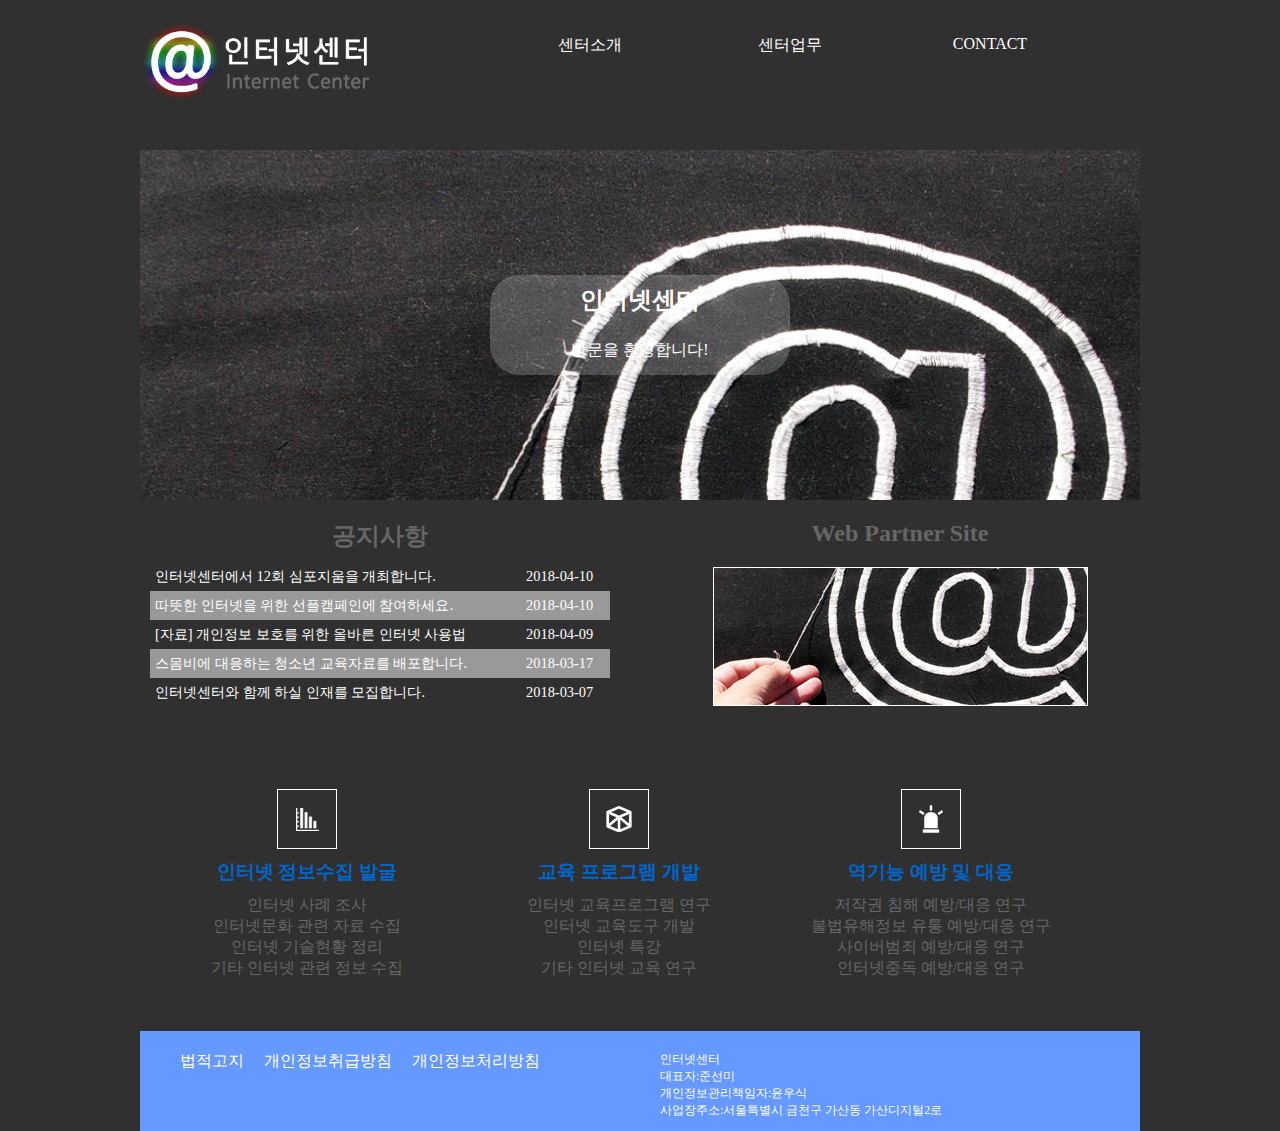
<file: 모범 답안/PART05 모범 답안/기출유형문제 04회(모범 답안)/index.html>
<!DOCTYPE html PUBLIC "-//W3C//DTD XHTML 1.0 Transitional//EN" "http://www.w3.org/TR/xhtml1/DTD/xhtml1-transitional.dtd">
<html xmlns="http://www.w3.org/1999/xhtml">
<head>
<meta http-equiv="Content-Type" content="text/html; charset=utf-8" />
<title>인터넷센터</title>
<link href="css/style.css" type="text/css" rel="stylesheet">
<script src="javascript/script.js" defer="defer" type="text/javascript"></script>
<script src="javascript/jquery-1.12.3.js" type="text/javascript"></script>
</head>

<body>

<header class="all">
<div id="header_logo" class="wrap">
    <div class="logo">
    <a href="#"><img src="logo/LOGO.png" alt="no"></a>
    </div>
</div>
<nav>
    <ul class="nav">
        <li><a href="#">센터소개</a>
          <ul class="submenu">
            <li><a href="#">연혁</a></li>
            <li><a href="#">조직도</a></li>
            <li><a href="#">구성원</a></li>
          </ul>
        </li>
        <li><a href="#">센터업무</a>
          <ul class="submenu">
            <li><a href="#">하는일</a></li>
            <li><a href="#">포트폴리오</a></li>
          </ul>
        </li>
        <li onClick="winOpen();">CONTACT</li>
    </ul>
</nav>
<div class="clear"></div>
</header>

<div id="imageslide" class="wrap">
  <div class="imgs">    
    <img src="images/slide/images(1).jpg" alt=" ">  
    <img src="images/slide/images(2).jpg" alt=" ">  
    <img src="images/slide/images(3).jpg" alt=" ">
    <div class="welcome">
        <h2>인터넷센터</h2> 방문을 환영합니다!
    </div>
  </div>
</div>
<div class="clear"></div>

<div id="contents" class="wrap">
	<div class="notice">
    	<h2>공지사항</h2>
        <table class="table">
          <tr>
            <td><a href="#">인터넷센터에서 12회 심포지움을 개최합니다.</a></td>
            <td>2018-04-10</td>
          </tr>
          <tr>
            <td><a href="#">따뜻한 인터넷을 위한 선플캠페인에 참여하세요.</a></td>
            <td>2018-04-10</td>
          </tr>
          <tr>
            <td><a href="#">[자료] 개인정보 보호를 위한 올바른 인터넷 사용법</a></td>
            <td>2018-04-09</td>
          </tr>
          <tr>
            <td><a href="#">스몸비에 대응하는 청소년 교육자료를 배포합니다.</a></td>
            <td>2018-03-17</td>
          </tr>
          <tr>
            <td><a href="#">인터넷센터와 함께 하실 인재를 모집합니다.</a></td>
            <td>2018-03-07</td>
          </tr>
        </table>
    </div>
    <div class="partner">
    	<h2>Web Partner Site</h2>
        <div class="partner_info">
            <img src="images/partner/PARTNER.png" alt="no">
        </div>
    </div>
    <div class="modal">
		<div class="content">
         	<img src="images/partner/PARTNER_UP.png" alt="partner">
			<button>닫기</button>
		</div>
	</div>
	<div class="service">
    	<table>
          <tr>
            <td>
          	<div class="icon_content">
             	<div class="icons">
              	<div><img src="images/icons/icon1.png" alt="" ></div>
                	<h3>인터넷 정보수집 발굴</h3>  				
                  	<div class="icons_body">
                    <p>
                  	인터넷 사례 조사<br>
                 	인터넷문화 관련 자료 수집<br>
                  	인터넷 기술현황 정리<br>
                  	기타 인터넷 관련 정보 수집</p>
                    </p>
                 	</div>
                </div>
            </div>
            </td>
            <td>
          	<div class="icon_content">
             	<div class="icons">
             	<div><img src="images/icons/icon2.png" alt=""></div>
              		<h3>교육 프로그램 개발</h3>
              		<div class="icons_body">
                    <p>
              		인터넷 교육프로그램 연구<br>
              		인터넷 교육도구 개발 <br>
              		인터넷 특강<br>
              		기타 인터넷 교육 연구
                    </p>                   
                 	</div>
                </div>
            </div>
            </td>
            <td>
          	<div class="icon_content">
             	<div class="icons">
              	<div><img src="images/icons/icon3.png" alt=""></div>
             		<h3>역기능 예방 및 대응</h3>
              		<div class="icons_body">
                    <p>
                	저작권 침해 예방/대응 연구<br>
              		불법유해정보 유통 예방/대응 연구<br>
              		사이버범죄 예방/대응 연구<br>
              		인터넷중독 예방/대응 연구
                    </p>
                 	</div>
                </div>
            </div>
            </td>
          </tr>
    	</table>                                      
	</div>    
    
</div>
<div class="clear"></div>

<footer> 
<div class="wrap">
	<ul>
      <li><a href="#">법적고지</a></li>
      <li><a href="#">개인정보취급방침</a></li>
      <li><a href="#">개인정보처리방침</a></li>
    </ul>
	<p>
	인터넷센터<br>
	대표자:준선미<br>
	개인정보관리책임자:윤우식<br>
	사업장주소:서울특별시 금천구 가산동 가산디지털2로<br>
    </p>
</div>
<div class="clear"></div>
</footer>

</body>
</html>
</file>
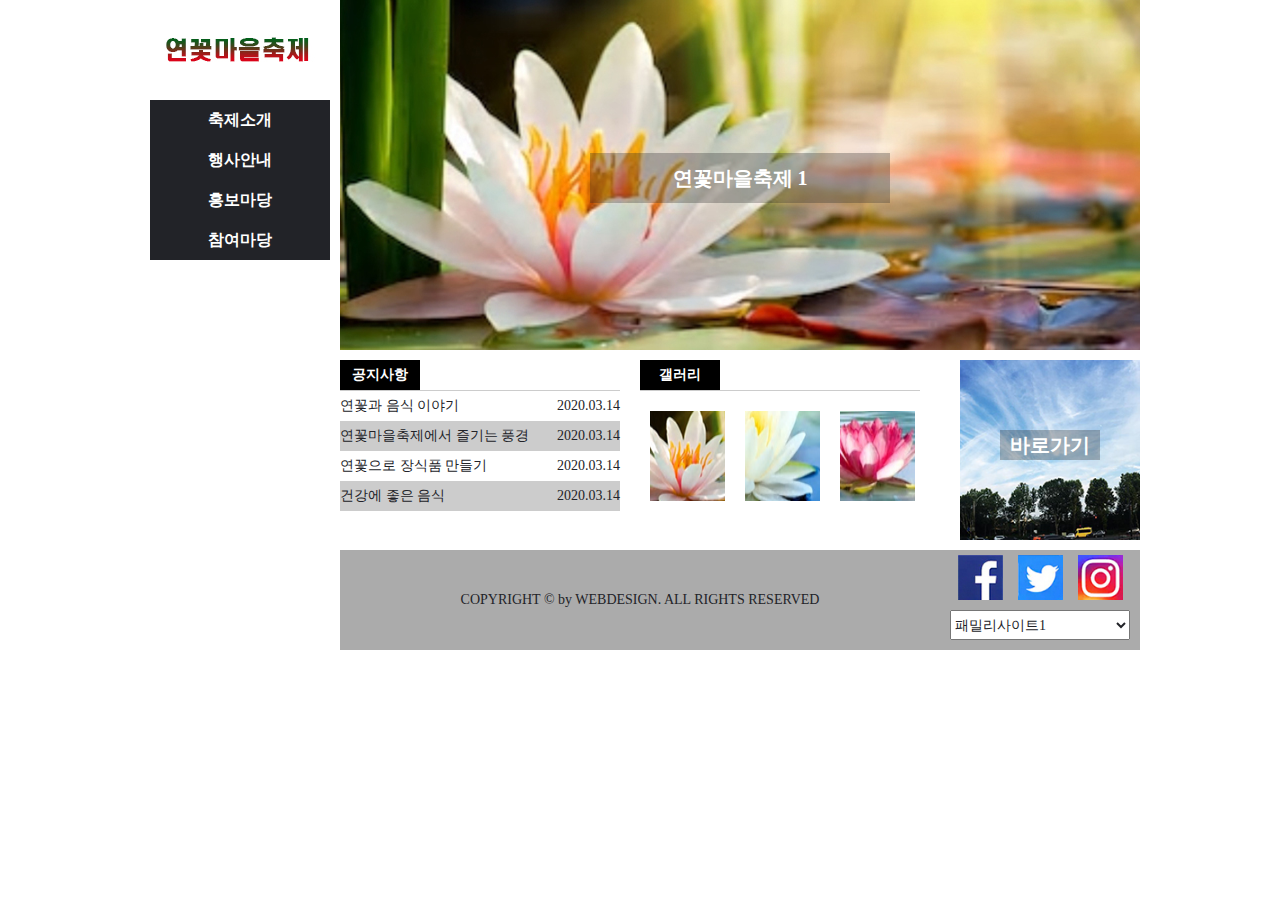
<file: 모범 답안/PART04 모범 답안/최신기출유형문제01회/최종제출물/index.html>
<!doctype html>
<html>

<head>
  <meta charset="utf-8">
  <title>연꽃마을축제</title>
  <link href="css/style.css" type="text/css" rel="stylesheet">
  <script src="javascript/jquery-1.12.3.js"></script>
  <script src="javascript/script.js" defer type="text/javascript"></script>
</head>

<body>

  <header>
    <div class="top">
      <div class="logo">
        <a href="#"><img src="images/logo.jpg" alt="로고"></a>
      </div>
      <nav class="menu">
        <ul class="navi">
          <li><a href="#">축제소개</a>
            <ul class="submenu">
              <li><a href="#">초대말씀</a></li>
              <li><a href="#">축제개요</a></li>
              <li><a href="#">축제연혁</a></li>
              <li><a href="#">오시는길</a></li>
            </ul>
          </li>
          <li><a href="#">행사안내</a>
            <ul class="submenu">
              <li><a href="#">셔틀버스안내</a></li>
              <li><a href="#">행사안내</a></li>
              <li><a href="#">행사일정</a></li>
            </ul>
          </li>
          <li><a href="#">홍보마당</a>
            <ul class="submenu">
              <li><a href="#">축제소식</a></li>
              <li><a href="#">보도자료</a></li>
              <li><a href="#">음식레시피</a></li>
            </ul>
          </li>
          <li><a href="#">참여마당</a>
            <ul class="submenu">
              <li><a href="#">참가후기</a></li>
              <li><a href="#">포토갤러리</a></li>
            </ul>
          </li>
        </ul>
      </nav>
    </div>
  </header>

  <div class="imgslide">
    <a href="#">
      <img src="images/img1.jpg" alt="이미지1">
      <span class="imgtext">연꽃마을축제 1</span>
    </a>

    <a href="#">
      <img src="images/img2.jpg" alt="이미지2">
      <span class="imgtext">연꽃마을축제 2</span>
    </a>

    <a href="#">
      <img src="images/img3.jpg" alt="이미지3">
      <span class="imgtext">연꽃마을축제 3</span>
    </a>
  </div>

  <div class="contents">
    <div class="notice">
      <div class="tab">
        <h4>공지사항</h4>
      </div>
      <ul>
        <li><a href="#">연꽃과 음식 이야기
            <span>2020.03.14</span></a></li>
        <li><a href="#">연꽃마을축제에서 즐기는 풍경
            <span>2020.03.14</span></a></li>
        <li><a href="#">연꽃으로 장식품 만들기
            <span>2020.03.14</span></a></li>
        <li><a href="#">건강에 좋은 음식
            <span>2020.03.14</span></a></li>
      </ul>
    </div>

    <div class="gallery">
      <div class="tab">
        <h4>갤러리</h4>
      </div>
      <ul>
        <li><a href="#"><img src="images/icon1.jpg" alt="1"></a></li>
        <li><a href="#"><img src="images/icon2.jpg" alt="2"></a></li>
        <li><a href="#"><img src="images/icon3.jpg" alt="3"></a></li>
      </ul>
    </div>

    <div class="shortcut">
      <a href="#">
        <img src="images/contents.jpg" alt="바로가기">
        <span class="sctext">바로가기</span>
      </a>
    </div>

    <div id="modal">
      <div class="modal_up">
        <div class="uptitle">공지 사항</div>
        <div class="upbody">
          연꽃과 음식 이야기 관련 책자는 안내 사무실에서 받아가세요.
        </div>
        <div class="btn">닫기</div>
      </div>
    </div>
  </div>

  <footer>
    <div class="bottom">
      <div class="copy">
        COPYRIGHT © by WEBDESIGN. ALL RIGHTS RESERVED
      </div>
      <div class="site">
        <div class="sns">
          <ul>
            <li><a href="#"><img src="images/sns1.jpg" alt=""></a></li>
            <li><a href="#"><img src="images/sns2.jpg" alt=""></a></li>
            <li><a href="#"><img src="images/sns3.jpg" alt=""></a></li>
          </ul>
        </div>
        <div class="familysite">
          <select name="sitelist">
            <option value="#">패밀리사이트1</option>
            <option value="#">패밀리사이트2</option>
            <option value="#">패밀리사이트3</option>
          </select>
        </div>
      </div>
    </div>
  </footer>

</body>

</html>
</file>
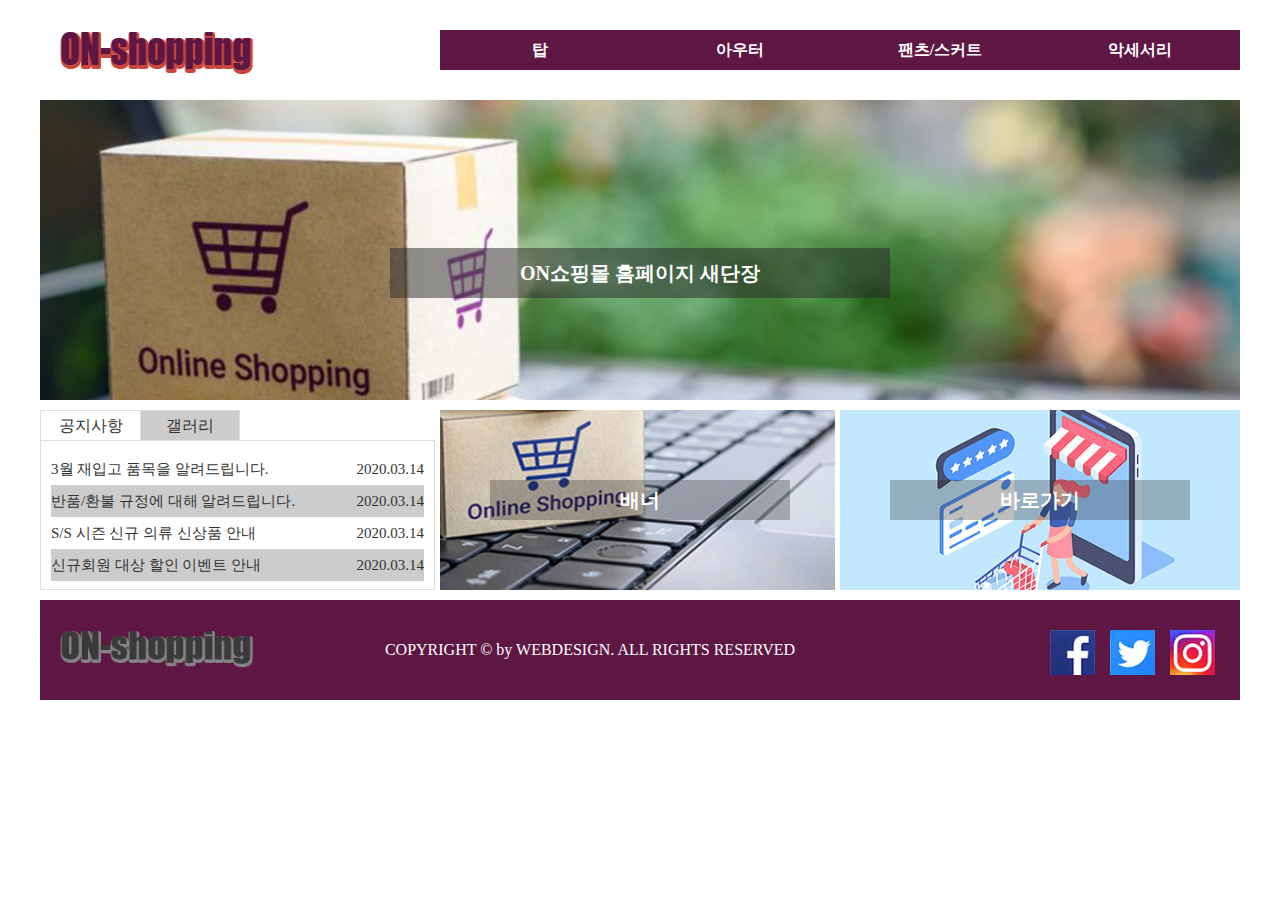
<file: 모범 답안/PART04 모범 답안/최신기출유형문제04회/최종제출물/index.html>
<!doctype html>
<html>
<head>
<meta charset="utf-8">
<title>ON쇼핑몰</title>
<link href="css/style.css" type="text/css" rel="stylesheet">
<script src="javascript/jquery-1.12.3.js"></script>
<script src="javascript/script.js" defer type="text/javascript"></script>
</head>

<body>

<!--==== 와이어프레임 상단 시작 ====-->
<header>
<div class="top"> <!-- top:logo와 menu 묶어줌 -->
  <div class="logo">
  <a href="#"><img src="images/logo.png" alt="로고"></a>
  </div>
  <nav class="menu">
  <ul class="navi">
    <li><a href="#">탑</a>
      <ul class="submenu">
        <li><a href="#">블라우스</a></li>
        <li><a href="#">티</a></li>
        <li><a href="#">셔츠</a></li>
        <li><a href="#">니트</a></li>
      </ul>
    </li>
    <li><a href="#">아우터</a>
      <ul class="submenu">
        <li><a href="#">자켓</a></li>
        <li><a href="#">점퍼</a></li>
        <li><a href="#">코트</a></li>
      </ul>
    </li>
    <li><a href="#">팬츠/스커트</a>
      <ul class="submenu">
        <li><a href="#">긴바지</a></li>
        <li><a href="#">짧은바지</a></li>
        <li><a href="#">스커트</a></li>
        <li><a href="#">데님</a></li>         
      </ul>
    </li>
    <li><a href="#">악세서리</a>
      <ul class="submenu">
        <li><a href="#">귀고리</a></li>
        <li><a href="#">목걸이</a></li>
        <li><a href="#">반지</a></li>
        <li><a href="#">팔찌</a></li> 
      </ul>
    </li>
  </ul>
  </nav>
</div> 
</header>

<!--==== 와이어프레임 가운데 시작 ====-->
<div class="bodywrap"> <!-- bodywrap:imgslide와 contents 묶어줌 -->
<div class="imgslide">
  <a href="#">
  <img src="images/img1.jpg" alt="이미지1">     
  <span class="imgtext">ON쇼핑몰 홈페이지 새단장</span>
  </a>
  
  <a href="#">
  <img src="images/img2.jpg" alt="이미지2">     
  <span class="imgtext">이달의 쇼핑 이벤트</span>                     
  </a>
  
  <a href="#">
  <img src="images/img3.jpg" alt="이미지3">     
  <span class="imgtext">장바구니 할인 이벤트</span>                     
  </a>
</div>

<div class="contents"> <!-- contents:tabmenu와 otherwrap 묶어줌 -->
  <ul class="tabmenu"> <!-- tabmenu:공지사항과 갤러리 묶어줌 -->
    <li class="active"><a href="#">공지사항</a>
    <div class="notice">
      <ul>
        <li><a href="#">3월 재입고 품목을 알려드립니다.
        <span>2020.03.14</span></a></li>
        <li><a href="#">반품/환불 규정에 대해 알려드립니다.
        <span>2020.03.14</span></a></li>
        <li><a href="#">S/S 시즌 신규 의류 신상품 안내
        <span>2020.03.14</span></a></li>
        <li><a href="#">신규회원 대상 할인 이벤트 안내
        <span>2020.03.14</span></a></li>
      </ul>
    </div>
    </li>
    <li><a href="#">갤러리</a>
    <div class="gallery">
      <ul>
        <li><a href="#"><img src="images/icon1.jpg" alt="갤러리1"></a></li>
        <li><a href="#"><img src="images/icon2.jpg" alt="갤러리2"></a></li>
        <li><a href="#"><img src="images/icon3.jpg" alt="갤러리3"></a></li>
      </ul>
    </div>
    </li>
  </ul>  <!-- tabmenu 끝 --> 
  
  <div class="otherwrap"> <!-- otherwrap:banner와 shortcut 묶어줌 -->
    <div class="banner">
      <a href="#">
      <img src="images/banner.jpg" alt="배너">
      <h4 class="bntext">배너</h4>      
      </a>     
    </div>    
    <div class="shortcut">
      <a href="#">
      <img src="images/shortcut.jpg" alt="바로가기">     
      <h4 class="sctext">바로가기</h4>                     
      </a>
    </div>
  </div> <!-- otherwrap 끝 -->
</div> <!-- contents 끝 -->
</div> <!-- bodywrap 끝 -->

<div id="modal"> <!-- 레이어 팝업창 영역 -->
  <div class="modal_up">
    <div class="uptitle">신규회원 대상 할인 이벤트 안내</div>
    <div class="upbody">
    즐거운 쇼핑 환경을 위해 항상 노력하는 ON쇼핑몰입니다.  
	고객님들께 한 단계 더 나아가 보답하는 ON쇼핑몰이 되고자
	신규회원 대상 10% 할인 이벤트를 실시하고 있습니다.
	웹과 모바일에서 모두 이용 가능하며, 
    수준 높은 서비스를 위해 앞으로도 꾸준히 노력할 것을 약속드립니다. 
    </div>
    <div class="btn">닫기</div>
  </div>
</div> <!-- 레이어 팝업창 영역 끝 -->

<!--==== 와이어프레임 하단 시작 ====-->
<footer>
  <div class="btlogo">
    <a href="#"><img src="images/logo_bottom.png" alt="하단로고"></a>
  </div>
  <div class="copy">
    COPYRIGHT © by WEBDESIGN. ALL RIGHTS RESERVED
  </div> 
  <div class="sns">
    <ul>
    <li><a href="#"><img src="images/sns1.jpg" alt=""></a></li>
    <li><a href="#"><img src="images/sns2.jpg" alt=""></a></li>
    <li><a href="#"><img src="images/sns3.jpg" alt=""></a></li>
    </ul>
  </div>    
</footer>

</body>
</html>
</file>
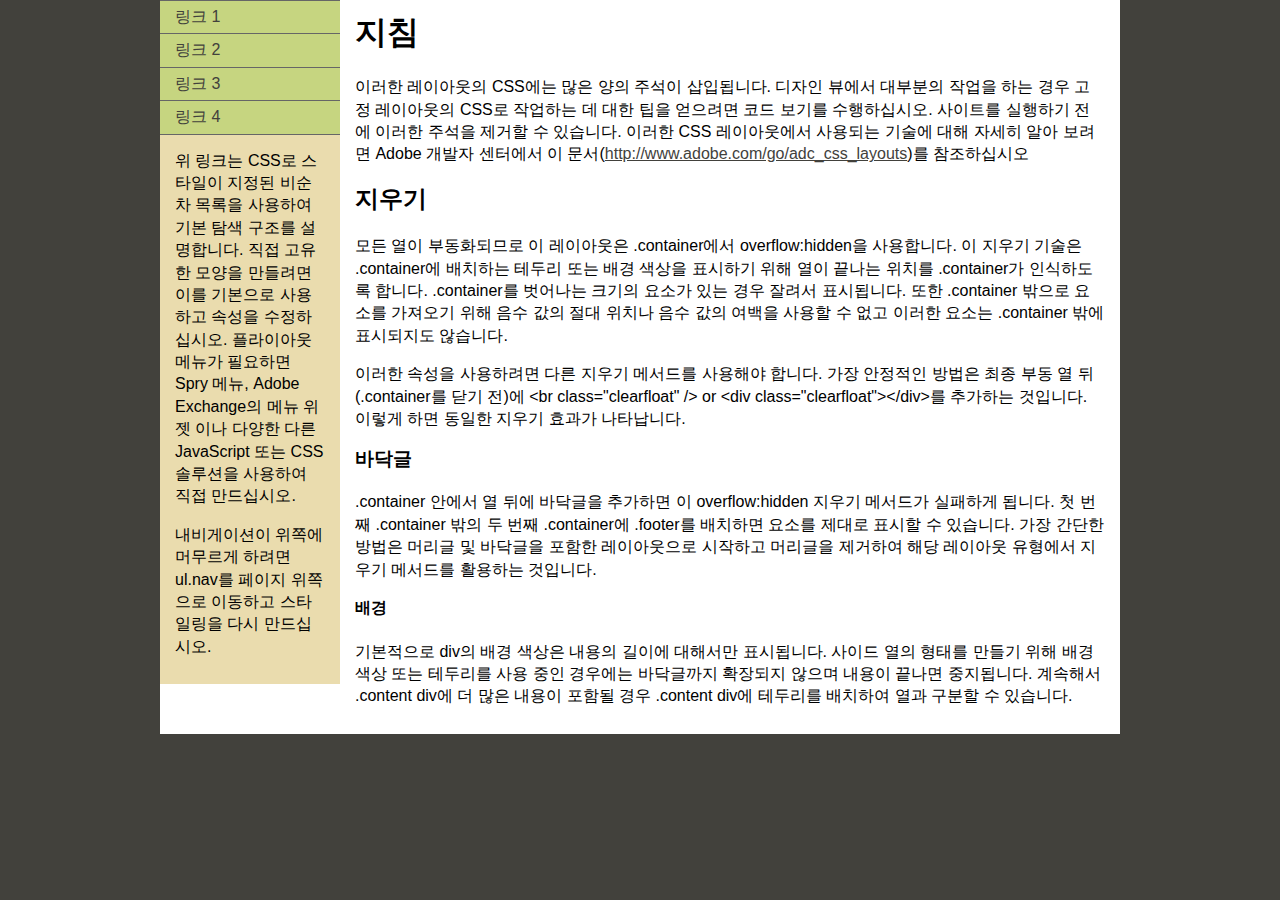
<file: PART03/코딩 핵심기능/1 드림위버로 와이어프레임 쉽게 설정하기/드림위버로_와이어프레임-쉽게_설정하기.htm>
<!DOCTYPE html PUBLIC "-//W3C//DTD XHTML 1.0 Transitional//EN" "http://www.w3.org/TR/xhtml1/DTD/xhtml1-transitional.dtd">
<html xmlns="http://www.w3.org/1999/xhtml">
<head>
<meta http-equiv="Content-Type" content="text/html; charset=utf-8" />
<!-- TemplateBeginEditable name="doctitle" -->
<title>무제 문서</title>
<!-- TemplateEndEditable -->
<!-- TemplateBeginEditable name="head" -->
<!-- TemplateEndEditable -->
<style type="text/css">
<!--
body {
	font: 100%/1.4 Verdana, Arial, Helvetica, sans-serif;
	background-color: #42413C;
	margin: 0;
	padding: 0;
	color: #000;
}

/* ~~ 요소/태그 선택기 ~~ */
ul, ol, dl { /* 브라우저마다 다르므로 목록의 패딩과 여백을 0으로 지정하는 것이 가장 좋습니다. 일관성을 위해, 여기에서 또는 포함하고 있는 목록 항목(LI, DT, DD)에서 원하는 크기를 지정할 수 있습니다. 보다 구체적인 선택기를 쓰지 않는 한 여기에서 수행한 작업은 .nav 목록에 계단식으로 표시됩니다. */
	padding: 0;
	margin: 0;
}
h1, h2, h3, h4, h5, h6, p {
	margin-top: 0;	 /* 위쪽 여백을 제거하면 포함된 div에서 여백이 이스케이프되는 문제를 방지할 수 있습니다. 나머지 아래쪽 여백은 이어지는 요소에서 이 문제를 보류합니다. */
	padding-right: 15px;
	padding-left: 15px; /* div에 직접 추가하는 대신 div 내에 있는 요소의 측면에 패딩을 추가하면 상자 모델 수학이 제거됩니다. 측면 패딩이 있는 중첩된 div를 대체 메서드로 사용할 수도 있습니다. */
}
a img { /* 이 선택기는 링크로 둘러싸인 이미지 주변에 있는 일부 브라우저에 표시된 파란색 기본 테두리를 제거합니다. */
	border: none;
}

/* ~~ 사이트 링크의 스타일링은 커서 놓기 효과를 생성하는 선택기 그룹을 포함하여 이 순서대로 남아 있어야 합니다. ~~ */
a:link {
	color: #42413C;
	text-decoration: underline; /* 매우 독특하게 보이도록 링크에 스타일을 지정하는 경우를 제외하고는 시각적으로 빠르게 식별되도록 밑줄을 적용하는 것이 가장 좋습니다. */
}
a:visited {
	color: #6E6C64;
	text-decoration: underline;
}
a:hover, a:active, a:focus { /* 이 선택기 그룹은 마우스를 사용하는 사람과 동일한 커서 놓기 환경을 키보드 탐색기에 제공합니다. */
	text-decoration: none;
}

/* ~~ 이 고정 폭 컨테이너는 다른 모든 div를 둘러쌉니다. ~~ */
.container {
	width: 960px;
	background-color: #FFF;
	margin: 0 auto; /* 측면 자동 값, 폭으로 연결, 레이아웃 가운데 정렬 */
	overflow: hidden; /* 이 선언은 내부의 부동 열이 끝나고 포함하는 위치를 .container가 인식하도록 합니다. */
}

/* ~~ 이 항목은 레이아웃에 대한 열입니다. ~~ 

1) 패딩은 div의 위쪽 및/또는 아래쪽에만 배치됩니다. 이 div에 포함된 요소의 경우 측면에 패딩이 있습니다. 이를 통해 "상자 모델 수학"에서 제외됩니다. div 자체에 측면 패딩 또는 테두리를 추가하면 *전체* 폭을 만들기 위해 정의한 폭에 추가됩니다. div 내의 요소에서 패딩을 제거하고, 디자인에 필요한 패딩과 폭이 없는 상태로 내부에 두 번째 div를 배치할 수도 있습니다.

2) 모두 부동화됨에 따라 열에 여백이 지정되지 않았습니다. 여백을 추가해야 하는 경우에는 부동화하는 방향의 측면에 배치하지 않도록 하십시오(예: 오른쪽 부동화로 설정된 div의 오른쪽 여백). 대신에 여러 번 패딩이 사용될 수 있습니다. 이 규칙을 무시해야 하는 div의 경우, 일부 버전의 Internet Explorer에서 여백이 이중으로 삽입되는 버그를 해결하기 위해 div의 규칙에 "display:inline" 선언을 추가해야 합니다.

3) 문서에서 클래스를 여러 번 사용할 수 있으므로(또한 요소에 여러 클래스를 적용할 수 있으므로), 열에 ID 대신 클래스 이름이 지정되었습니다. 예를 들어, 필요한 경우 두 개의 사이드바 div를 누적할 수 있습니다. 문서당 한 번만 사용하는 한, 사용자의 환경 설정에 해당하는 경우 이 사이드바 div를 손쉽게 ID로 변경할 수 있습니다.

4) nav를 왼쪽 대신 오른쪽에 오게 하려는 경우, 이러한 열을 반대 방향(전체 왼쪽 대신 전체 오른쪽)으로 부동화하면 역순으로 렌더링됩니다. HTML 소스에서 div를 이리저리 옮기지 않아도 됩니다.

*/
.sidebar1 {
	float: left;
	width: 180px;
	background-color: #EADCAE;
	padding-bottom: 10px;
}
.content {

	padding: 10px 0;
	width: 780px;
	float: left;
}

/* ~~ 그룹화된 이 선택기는 .content 영역 공간에 목록을 제공합니다. ~~ */
.content ul, .content ol { 
	padding: 0 15px 15px 40px; /* 이 패딩은 머리글의 오른쪽 패딩과 위의 단락 규칙을 미러링합니다. 패딩은 목록에서 다른 요소들 사이의 공간 아래쪽과 들여쓰기 생성을 위한 왼쪽에 배치되었습니다. 패딩은 원하는 대로 조정할 수 있습니다. */
}

/* ~~ 탐색 목록 스타일(Spry와 같이 미리 만들어진 플라이아웃 메뉴를 사용하기로 선택한 경우 제거될 수 있음) ~~ */
ul.nav {
	list-style: none; /* 목록 표시 기호를 제거합니다. */
	border-top: 1px solid #666; /* 링크의 위쪽 테두리를 만듭니다. 다른 모든 항목은 LI에서 아래쪽 테두리를 사용하여 배치됩니다. */
	margin-bottom: 15px; /* 아래 내용의 내비게이션 사이에 공간을 만듭니다. */
}
ul.nav li {
	border-bottom: 1px solid #666; /* 버튼 간격을 만듭니다. */
}
ul.nav a, ul.nav a:visited { /* 이러한 선택기를 그룹화하여 방문한 이후에도 링크가 버튼 모양을 유지하도록 합니다. */
	padding: 5px 5px 5px 15px;
	display: block; /* 링크에 블록 속성을 제공하여 이를 포함한 전체 LI를 채우도록 합니다. 이렇게 하면 전체 영역이 마우스 클릭에 반응하게 됩니다. */
	width: 160px;  /*이 폭은 IE6에서 전체 버튼을 클릭할 수 있도록 합니다. IE6를 지원할 필요가 없는 경우에는 제거할 수 있습니다. 사이드바 컨테이너의 폭에서 이 링크의 패딩을 제외함으로써 올바른 폭을 계산합니다. */
	text-decoration: none;
	background-color: #C6D580;
}
ul.nav a:hover, ul.nav a:active, ul.nav a:focus { /* 마우스 및 키보드 탐색기의 배경 및 텍스트 색상을 변경합니다. */
	background-color: #ADB96E;
	color: #FFF;
}

/* ~~ 기타 부동/클래스 지우기 ~~ */
.fltrt {  /* 이 클래스는 페이지에서 오른쪽 요소를 부동화하는 데 사용될 수 있습니다. 부동화된 요소는 페이지에서 옆에 있는 다른 요소의 앞쪽에 배치되어야 합니다. */
	float: right;
	margin-left: 8px;
}
.fltlft { /* 이 클래스는 페이지에서 왼쪽 요소를 부동화하는 데 사용될 수 있습니다. 부동화된 요소는 페이지에서 옆에 있는 다른 요소의 앞쪽에 배치되어야 합니다. */
	float: left;
	margin-right: 8px;
}
.clearfloat { /* .container에서 overflow:hidden이 제거된 경우 <br /> 이 클래스는 마지막 부동 div(#container 내) 뒤에 오는 최종 요소로 빈 div에 배치될 수 있습니다. */
	clear:both;
	height:0;
	font-size: 1px;
	line-height: 0px;
}
-->
</style></head>

<body>

<div class="container">
  <div class="sidebar1">
    <ul class="nav">
      <li><a href="#">링크 1</a></li>
      <li><a href="#">링크 2</a></li>
      <li><a href="#">링크 3</a></li>
      <li><a href="#">링크 4</a></li>
    </ul>
    <p> 위 링크는 CSS로 스타일이 지정된 비순차 목록을 사용하여 기본 탐색 구조를 설명합니다. 직접 고유한 모양을 만들려면 이를 기본으로 사용하고 속성을 수정하십시오. 플라이아웃 메뉴가 필요하면 Spry 메뉴, Adobe Exchange의 메뉴 위젯 이나 다양한 다른 JavaScript 또는 CSS 솔루션을 사용하여 직접 만드십시오.</p>
    <p>내비게이션이 위쪽에 머무르게 하려면 ul.nav를 페이지 위쪽으로 이동하고 스타일링을 다시 만드십시오.</p>
    <!-- end .sidebar1 --></div>
  <div class="content">
    <h1>지침</h1>
    <p>이러한 레이아웃의 CSS에는 많은 양의 주석이 삽입됩니다. 디자인 뷰에서 대부분의 작업을 하는 경우 고정 레이아웃의 CSS로 작업하는 데 대한 팁을 얻으려면 코드 보기를 수행하십시오. 사이트를 실행하기 전에 이러한 주석을 제거할 수 있습니다. 이러한 CSS 레이아웃에서 사용되는 기술에 대해 자세히 알아 보려면 Adobe 개발자 센터에서 이 문서(<a href=http://www.adobe.com/go/adc_css_layouts">http://www.adobe.com/go/adc_css_layouts</a>)를 참조하십시오</p>
    <h2>지우기</h2>
    <p>모든 열이 부동화되므로 이 레이아웃은 .container에서 overflow:hidden을 사용합니다. 이 지우기 기술은 .container에 배치하는 테두리 또는 배경 색상을 표시하기 위해 열이 끝나는 위치를 .container가 인식하도록 합니다. .container를 벗어나는 크기의 요소가 있는 경우 잘려서 표시됩니다. 또한 .container 밖으로 요소를 가져오기 위해 음수 값의 절대 위치나 음수 값의 여백을 사용할 수 없고 이러한 요소는 .container 밖에 표시되지도 않습니다.</p>
    <p>이러한 속성을 사용하려면 다른 지우기 메서드를 사용해야 합니다. 가장 안정적인 방법은 최종 부동 열 뒤(.container를 닫기 전)에 &lt;br class="clearfloat" /&gt; or &lt;div class="clearfloat"&gt;&lt;/div&gt;를 추가하는 것입니다. 이렇게 하면 동일한 지우기 효과가 나타납니다.</p>
    <h3>바닥글</h3>
    <p>.container 안에서 열 뒤에 바닥글을 추가하면 이 overflow:hidden 지우기 메서드가 실패하게 됩니다. 첫 번째 .container 밖의 두 번째 .container에 .footer를 배치하면 요소를 제대로 표시할 수 있습니다. 가장 간단한 방법은 머리글 및 바닥글을 포함한 레이아웃으로 시작하고 머리글을 제거하여 해당 레이아웃 유형에서 지우기 메서드를 활용하는 것입니다.</p>
    <h4>배경</h4>
    <p>기본적으로 div의 배경 색상은 내용의 길이에 대해서만 표시됩니다. 사이드 열의 형태를 만들기 위해 배경 색상 또는 테두리를 사용 중인 경우에는 바닥글까지 확장되지 않으며 내용이 끝나면 중지됩니다. 계속해서 .content div에 더 많은 내용이 포함될 경우 .content div에 테두리를 배치하여 열과 구분할 수 있습니다.</p>
    <!-- end .content --></div>
  <!-- end .container --></div>
</body>
</html>
</file>
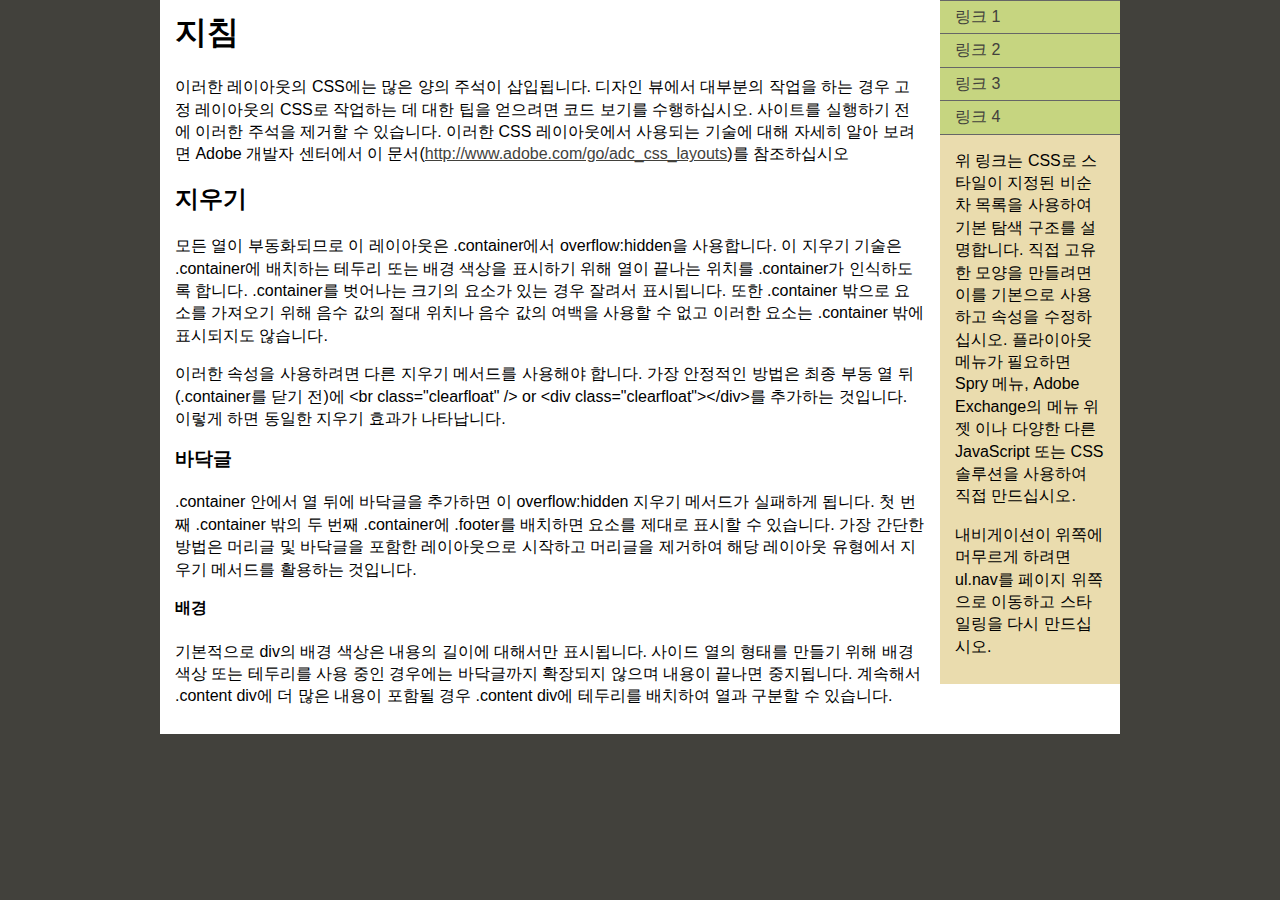
<file: PART03/코딩 핵심기능/1 드림위버로 와이어프레임 쉽게 설정하기/드림위버로_와이어프레임-쉽게_설정하기_오른쪽사이드바.htm>
<!DOCTYPE html PUBLIC "-//W3C//DTD XHTML 1.0 Transitional//EN" "http://www.w3.org/TR/xhtml1/DTD/xhtml1-transitional.dtd">
<html xmlns="http://www.w3.org/1999/xhtml">
<head>
<meta http-equiv="Content-Type" content="text/html; charset=utf-8" />
<!-- TemplateBeginEditable name="doctitle" -->
<title>무제 문서</title>
<!-- TemplateEndEditable -->
<!-- TemplateBeginEditable name="head" -->
<!-- TemplateEndEditable -->
<style type="text/css">
<!--
body {
	font: 100%/1.4 Verdana, Arial, Helvetica, sans-serif;
	background-color: #42413C;
	margin: 0;
	padding: 0;
	color: #000;
}

/* ~~ 요소/태그 선택기 ~~ */
ul, ol, dl { /* 브라우저마다 다르므로 목록의 패딩과 여백을 0으로 지정하는 것이 가장 좋습니다. 일관성을 위해, 여기에서 또는 포함하고 있는 목록 항목(LI, DT, DD)에서 원하는 크기를 지정할 수 있습니다. 보다 구체적인 선택기를 쓰지 않는 한 여기에서 수행한 작업은 .nav 목록에 계단식으로 표시됩니다. */
	padding: 0;
	margin: 0;
}
h1, h2, h3, h4, h5, h6, p {
	margin-top: 0;	 /* 위쪽 여백을 제거하면 포함된 div에서 여백이 이스케이프되는 문제를 방지할 수 있습니다. 나머지 아래쪽 여백은 이어지는 요소에서 이 문제를 보류합니다. */
	padding-right: 15px;
	padding-left: 15px; /* div에 직접 추가하는 대신 div 내에 있는 요소의 측면에 패딩을 추가하면 상자 모델 수학이 제거됩니다. 측면 패딩이 있는 중첩된 div를 대체 메서드로 사용할 수도 있습니다. */
}
a img { /* 이 선택기는 링크로 둘러싸인 이미지 주변에 있는 일부 브라우저에 표시된 파란색 기본 테두리를 제거합니다. */
	border: none;
}

/* ~~ 사이트 링크의 스타일링은 커서 놓기 효과를 생성하는 선택기 그룹을 포함하여 이 순서대로 남아 있어야 합니다. ~~ */
a:link {
	color: #42413C;
	text-decoration: underline; /* 매우 독특하게 보이도록 링크에 스타일을 지정하는 경우를 제외하고는 시각적으로 빠르게 식별되도록 밑줄을 적용하는 것이 가장 좋습니다. */
}
a:visited {
	color: #6E6C64;
	text-decoration: underline;
}
a:hover, a:active, a:focus { /* 이 선택기 그룹은 마우스를 사용하는 사람과 동일한 커서 놓기 환경을 키보드 탐색기에 제공합니다. */
	text-decoration: none;
}

/* ~~ 이 고정 폭 컨테이너는 다른 모든 div를 둘러쌉니다. ~~ */
.container {
	width: 960px;
	background-color: #FFF;
	margin: 0 auto; /* 측면 자동 값, 폭으로 연결, 레이아웃 가운데 정렬 */
	overflow: hidden; /* 이 선언은 내부의 부동 열이 끝나고 포함하는 위치를 .container가 인식하도록 합니다. */
}

/* ~~ 이 항목은 레이아웃에 대한 열입니다. ~~ 

1) 패딩은 div의 위쪽 및/또는 아래쪽에만 배치됩니다. 이 div에 포함된 요소의 경우 측면에 패딩이 있습니다. 이를 통해 "상자 모델 수학"에서 제외됩니다. div 자체에 측면 패딩 또는 테두리를 추가하면 *전체* 폭을 만들기 위해 정의한 폭에 추가됩니다. div 내의 요소에서 패딩을 제거하고, 디자인에 필요한 패딩과 폭이 없는 상태로 내부에 두 번째 div를 배치할 수도 있습니다.

2) 모두 부동화됨에 따라 열에 여백이 지정되지 않았습니다. 여백을 추가해야 하는 경우에는 부동화하는 방향의 측면에 배치하지 않도록 하십시오(예: 오른쪽 부동화로 설정된 div의 오른쪽 여백). 대신에 여러 번 패딩이 사용될 수 있습니다. 이 규칙을 무시해야 하는 div의 경우, 일부 버전의 Internet Explorer에서 여백이 이중으로 삽입되는 버그를 해결하기 위해 div의 규칙에 "display:inline" 선언을 추가해야 합니다.

3) 문서에서 클래스를 여러 번 사용할 수 있으므로(또한 요소에 여러 클래스를 적용할 수 있으므로), 열에 ID 대신 클래스 이름이 지정되었습니다. 예를 들어, 필요한 경우 두 개의 사이드바 div를 누적할 수 있습니다. 문서당 한 번만 사용하는 한, 사용자의 환경 설정에 해당하는 경우 이 사이드바 div를 손쉽게 ID로 변경할 수 있습니다.

4) nav를 왼쪽 대신 오른쪽에 오게 하려는 경우, 이러한 열을 반대 방향(전체 왼쪽 대신 전체 오른쪽)으로 부동화하면 역순으로 렌더링됩니다. HTML 소스에서 div를 이리저리 옮기지 않아도 됩니다.

*/
.sidebar1 {
	float: right;
	width: 180px;
	background-color: #EADCAE;
	padding-bottom: 10px;
}
.content {

	padding: 10px 0;
	width: 780px;
	float: left;
}

/* ~~ 그룹화된 이 선택기는 .content 영역 공간에 목록을 제공합니다. ~~ */
.content ul, .content ol { 
	padding: 0 15px 15px 40px; /* 이 패딩은 머리글의 오른쪽 패딩과 위의 단락 규칙을 미러링합니다. 패딩은 목록에서 다른 요소들 사이의 공간 아래쪽과 들여쓰기 생성을 위한 왼쪽에 배치되었습니다. 패딩은 원하는 대로 조정할 수 있습니다. */
}

/* ~~ 탐색 목록 스타일(Spry와 같이 미리 만들어진 플라이아웃 메뉴를 사용하기로 선택한 경우 제거될 수 있음) ~~ */
ul.nav {
	list-style: none; /* 목록 표시 기호를 제거합니다. */
	border-top: 1px solid #666; /* 링크의 위쪽 테두리를 만듭니다. 다른 모든 항목은 LI에서 아래쪽 테두리를 사용하여 배치됩니다. */
	margin-bottom: 15px; /* 아래 내용의 내비게이션 사이에 공간을 만듭니다. */
}
ul.nav li {
	border-bottom: 1px solid #666; /* 버튼 간격을 만듭니다. */
}
ul.nav a, ul.nav a:visited { /* 이러한 선택기를 그룹화하여 방문한 이후에도 링크가 버튼 모양을 유지하도록 합니다. */
	padding: 5px 5px 5px 15px;
	display: block; /* 링크에 블록 속성을 제공하여 이를 포함한 전체 LI를 채우도록 합니다. 이렇게 하면 전체 영역이 마우스 클릭에 반응하게 됩니다. */
	width: 160px;  /*이 폭은 IE6에서 전체 버튼을 클릭할 수 있도록 합니다. IE6를 지원할 필요가 없는 경우에는 제거할 수 있습니다. 사이드바 컨테이너의 폭에서 이 링크의 패딩을 제외함으로써 올바른 폭을 계산합니다. */
	text-decoration: none;
	background-color: #C6D580;
}
ul.nav a:hover, ul.nav a:active, ul.nav a:focus { /* 마우스 및 키보드 탐색기의 배경 및 텍스트 색상을 변경합니다. */
	background-color: #ADB96E;
	color: #FFF;
}

/* ~~ 기타 부동/클래스 지우기 ~~ */
.fltrt {  /* 이 클래스는 페이지에서 오른쪽 요소를 부동화하는 데 사용될 수 있습니다. 부동화된 요소는 페이지에서 옆에 있는 다른 요소의 앞쪽에 배치되어야 합니다. */
	float: right;
	margin-left: 8px;
}
.fltlft { /* 이 클래스는 페이지에서 왼쪽 요소를 부동화하는 데 사용될 수 있습니다. 부동화된 요소는 페이지에서 옆에 있는 다른 요소의 앞쪽에 배치되어야 합니다. */
	float: left;
	margin-right: 8px;
}
.clearfloat { /* .container에서 overflow:hidden이 제거된 경우 <br /> 이 클래스는 마지막 부동 div(#container 내) 뒤에 오는 최종 요소로 빈 div에 배치될 수 있습니다. */
	clear:both;
	height:0;
	font-size: 1px;
	line-height: 0px;
}
-->
</style></head>

<body>

<div class="container">
  <div class="sidebar1">
    <ul class="nav">
      <li><a href="#">링크 1</a></li>
      <li><a href="#">링크 2</a></li>
      <li><a href="#">링크 3</a></li>
      <li><a href="#">링크 4</a></li>
    </ul>
    <p> 위 링크는 CSS로 스타일이 지정된 비순차 목록을 사용하여 기본 탐색 구조를 설명합니다. 직접 고유한 모양을 만들려면 이를 기본으로 사용하고 속성을 수정하십시오. 플라이아웃 메뉴가 필요하면 Spry 메뉴, Adobe Exchange의 메뉴 위젯 이나 다양한 다른 JavaScript 또는 CSS 솔루션을 사용하여 직접 만드십시오.</p>
    <p>내비게이션이 위쪽에 머무르게 하려면 ul.nav를 페이지 위쪽으로 이동하고 스타일링을 다시 만드십시오.</p>
    <!-- end .sidebar1 --></div>
  <div class="content">
    <h1>지침</h1>
    <p>이러한 레이아웃의 CSS에는 많은 양의 주석이 삽입됩니다. 디자인 뷰에서 대부분의 작업을 하는 경우 고정 레이아웃의 CSS로 작업하는 데 대한 팁을 얻으려면 코드 보기를 수행하십시오. 사이트를 실행하기 전에 이러한 주석을 제거할 수 있습니다. 이러한 CSS 레이아웃에서 사용되는 기술에 대해 자세히 알아 보려면 Adobe 개발자 센터에서 이 문서(<a href=http://www.adobe.com/go/adc_css_layouts">http://www.adobe.com/go/adc_css_layouts</a>)를 참조하십시오</p>
    <h2>지우기</h2>
    <p>모든 열이 부동화되므로 이 레이아웃은 .container에서 overflow:hidden을 사용합니다. 이 지우기 기술은 .container에 배치하는 테두리 또는 배경 색상을 표시하기 위해 열이 끝나는 위치를 .container가 인식하도록 합니다. .container를 벗어나는 크기의 요소가 있는 경우 잘려서 표시됩니다. 또한 .container 밖으로 요소를 가져오기 위해 음수 값의 절대 위치나 음수 값의 여백을 사용할 수 없고 이러한 요소는 .container 밖에 표시되지도 않습니다.</p>
    <p>이러한 속성을 사용하려면 다른 지우기 메서드를 사용해야 합니다. 가장 안정적인 방법은 최종 부동 열 뒤(.container를 닫기 전)에 &lt;br class="clearfloat" /&gt; or &lt;div class="clearfloat"&gt;&lt;/div&gt;를 추가하는 것입니다. 이렇게 하면 동일한 지우기 효과가 나타납니다.</p>
    <h3>바닥글</h3>
    <p>.container 안에서 열 뒤에 바닥글을 추가하면 이 overflow:hidden 지우기 메서드가 실패하게 됩니다. 첫 번째 .container 밖의 두 번째 .container에 .footer를 배치하면 요소를 제대로 표시할 수 있습니다. 가장 간단한 방법은 머리글 및 바닥글을 포함한 레이아웃으로 시작하고 머리글을 제거하여 해당 레이아웃 유형에서 지우기 메서드를 활용하는 것입니다.</p>
    <h4>배경</h4>
    <p>기본적으로 div의 배경 색상은 내용의 길이에 대해서만 표시됩니다. 사이드 열의 형태를 만들기 위해 배경 색상 또는 테두리를 사용 중인 경우에는 바닥글까지 확장되지 않으며 내용이 끝나면 중지됩니다. 계속해서 .content div에 더 많은 내용이 포함될 경우 .content div에 테두리를 배치하여 열과 구분할 수 있습니다.</p>
    <!-- end .content --></div>
  <!-- end .container --></div>
</body>
</html>
</file>
<file: 모범 답안/PART04 모범 답안/최신기출유형문제02회/css/style.css>
@charset "utf-8";
/* CSS Document */

*{
	margin:0 auto;
	padding:0;
	list-style:none;
	font-family:"맑은 고딕";
	color:#222328
}
body{
	width:1000px;
	background-color:#ffffff;
	font-size:20px;
}
a{
	text-decoration:none;
	display:block;
}
header{
	float:left;
	position:absolute;
}
div.top{             /*logo와 menu 묶어줌*/
	float:left;
	height:650px; /*좌측 로고와 메뉴가 들어가는 곳 높이*/
	width:200px;  /*좌측 로고와 메뉴가 들어가는 곳 너비*/
	background-color:#eeeeee;
}
div.logo{
	float:left;
	height:40px;
	width:200px;
	margin-top:30px;
	margin-bottom:30px;
}
div.logo img{
	float:left;
	margin-top:5px;
	margin-left:15px;
}
nav.menu{            /*메뉴 영역 스타일*/
	width:180px;  
	top:100px;    
	left:10px;
	position:absolute;
	text-align:center;
	z-index:1;  
}
ul.navi>li{         /*각 메뉴 스타일*/
	width:180px;
 	display:block;
}
ul.navi>li>a{       /*각 메뉴의 <a> 요소 스타일*/ 
	height:40px; 
	width:180px; 
	line-height:40px; 
	font-size:16px;
	font-weight:bold;
	background-color:#222328; 
	color:#ffffff; 
}
ul.navi>li>a:hover{ /*<a> 요소에 마우스를 올릴 때 스타일*/ 
	background-color:#930930;
	color:#ffff00; 
}
ul.submenu{         /*서브 메뉴 영역 스타일*/
	float:left;
	width:180px;
	height:100%;
	left:180px;
	top:0px; 
	position:absolute;
	background-color:#cccccc;
	display:none;
	z-index:1;
}
ul.submenu>li>a{    /*각 서브 메뉴의 <a> 요소 스타일*/ 
	height:40px;
	width:180px;
	line-height:40px;
	font-size:14px;
	font-weight:bold;
	background-color:#cccccc;
	color:#ffffff;
}
ul.submenu>li>a:hover{ /*<a> 요소에 마우스를 올릴 때 스타일*/ 
	background-color:#999999;
	color:#ffff00;
}
/* MAIN: */
div.bodywrap{        /*imgslide와 contents 묶어줌*/
	float:right;
	height:550px; /*imgslide 높이 + contents 높이*/
	width:800px;  /*우측 너비*/
}
.imgslide{
	height:350px; /*우측 이미지 슬라이드 높이*/
	width:800px;  /*우측 너비*/
	position:relative; /*이미지 슬라이드 영역 제한*/
}
.imgslide>a{      /*각 이미지 슬라이드의 <a> 요소 스타일*/ 
	display:block; 
	position:absolute; 
	left:0; 
	top:0;
	overflow:hidden;
	transition:all 3s;
}
.imgtext{         /*각 이미지 슬라이드의 텍스트 스타일*/ 
	height:50px;
    width:300px;
    position:absolute;
    margin: -25px 0 0 -150px;
    text-align:center;
	color:#ffffff;
	font-weight:bold;
    line-height:50px;
    background-color:rgba(40,40,40,0.3);
    left:50%;
    top:50%;  
}
.contents{        /*tabmenu와 otherwrap 묶어줌*/
	float:right; 
	height:200px; /*우측 콘텐츠들(탭메뉴,배너,바로가기) 높이*/
	width:800px;  /*우측 너비*/
	position:absolute;
}
.tabmenu{         /*공지사항과 갤러리 탭메뉴가 들어가는 곳*/
	float:left;
	height:180px;
	width:290px;
	margin-top:10px;
	margin-bottom:10px;
	margin-left:5px;
}
.tabmenu>li{      /*탭 타이틀 영역 스타일*/
	float:left;
	width:80px;
	line-height:30px;
}
.tabmenu>li>a{    /*탭 타이틀 영역 <a> 요소 스타일*/
	display:block; 
	font-size:14px;
	text-align:center; 
	background-color:#cccccc; 
	border:1px solid #dddddd;
	border-bottom:none;
}
.tabmenu>li>a:hover{ /*<a> 요소에 마우스를 올릴 때 스타일*/ 
  	background-color:#eeeeee;
}
.tabmenu>li:first-child a{ /*탭 타이틀 첫 번째 요소의 <a> 요소 스타일*/ 
	border-right:none;
}
.tabmenu>li.active>a{ /*active 클래스가 추가된 <a> 요소 스타일*/ 
  	background-color:#ffffff; 
}
.tabmenu>li div{        /*탭 콘텐츠 영역 스타일*/
	position:absolute;
	left:5px;
	height:0;
	overflow:hidden;
}
.tabmenu>li.active div{ /*active 클래스가 추가된 탭 콘텐츠 영역 스타일*/
	width:288px; 
	height:148px; 
	border:1px solid #dddddd;
	z-index:1;
}
.notice ul{  /*공지사항 콘텐츠 영역 스타일*/
	float:left;
	width:288px; 
	margin-top:12px;
	margin-bottom:12px;
}
.notice li{  /*공지사항 리스트 영역 스타일*/
	height:32px;
	line-height:32px;
	font-size:13px;
	margin-left:10px;
	margin-right:10px;
}
.notice li:nth-child(2n){ /*공지사항 중 2배수 리스트 스타일*/
	background-color:#cccccc;
}
.notice li span{   /*<span>요소로 구성한 날짜 영역 스타일*/
	float:right;
}
.notice li:hover{  /*공지사항 리스트 영역에 마우스를 올릴 때 스타일*/
	font-weight:bold;
}
.gallery li{  /*갤러리 콘텐츠 영역 스타일*/
	float:left;
	margin-top:20px;
	margin-left:5px;
}
.gallery img{ /*갤러리 콘텐츠 이미지 영역 스타일*/
	height:90px;
	width:70px;
	padding:10px;
}
.gallery li:hover{ /*갤러리 콘텐츠에 마우스를 올릴 때 스타일*/
	opacity:0.5;
}
.otherwrap{        /*banner와 shortcut 묶어줌*/
	float:right;
	height:180px;  /*우측 콘텐츠들(배너,바로가기) 높이*/
	width:500px;   /*우측 콘텐츠들(배너,바로가기) 너비*/
}
.banner{
	float:left;
	height:180px;  /*배너 영역 높이*/
	width:295px;   /*배너 영역 너비*/
    margin-top:10px;
    margin-bottom:10px;
}
.banner img{       /*배너 이미지 스타일*/
	float:left;
	height:180px;
	width:295px;
}
.bntext{           /*배너 글자 스타일*/
	float:left;
	height:40px;
	width:200px;
	position:absolute;
	text-align:center;
	color:#ffffff;
	font-weight:bold;
	line-height:40px;
	background-color:rgba(40,40,40,0.3);
	left:350px;
	top:80px;
}
.banner img:hover{ /*배너 이미지에 마우스를 올릴 때 스타일*/
	opacity:0.5;
}
.shortcut{
	float:right;
	height:180px;  /*바로가기 영역 높이*/
	width:200px;   /*바로가기 영역 너비*/
	margin-top:10px;
	margin-bottom:10px;
}
.shortcut img{     /*바로가기 이미지 스타일*/
	float:right;
	height:180px;
	width:200px;
}
.sctext{           /*바로가기 글자 스타일*/
	float:right;
	height:40px;
    width:100px;
    position:absolute;
    text-align:center;
	color:#ffffff;
	font-weight:bold;
    line-height:40px;
    background-color:rgba(40,40,40,0.3);
	left:650px;
	top:80px;
}
.sctext:hover{    /*바로가기 글자에 마우스를 올릴 때 스타일*/
	opacity:0.5;
}
#modal{
	width:100%;
	height:100%;
	position:absolute;
	left:0;
	top:0;
	background:rgba(0,0,0, 0.6); 
	z-index:1; 
	display:none;
}
#modal.active{
	display:block;
}
.modal_up{
	width:400px;
	height:300px;
	position:fixed;
	left:40%; 
	top:40%; 
	background-color:#ffffff;
}
.uptitle{
	margin-top:20px;
	text-align:center; 
	line-height:16px; 
	font-size:20px; 
	font-weight:bold;
}
.upbody{
	padding:30px;
	text-align:center;
	font-size:16px;
	line-height:30px; 
}
.btn{
	height:20px;
	width:80px; 
	cursor:pointer;
	display:block;
	text-align:center;
	font-size:15px;
	font-weight:bold;
	border-radius:3px;
	background:#cccccc;
	position:absolute; 
	right:10px;
	bottom:10px;
}
footer{
	float:right;
	height:100px; /*우측 하단 높이*/
	width:800px;  /*우측 하단 너비*/
}
.bottom{
	float:left;
	height:100px; /*우측 하단 로고와 메뉴, Copyright 들어가는 곳 높이*/
	width:800px;  /*우측 하단 로고와 메뉴, Copyright 들어가는 곳 너비*/
	background-color:#cccccc;
	position:absolute;
}
.btlogo{         
	float:left;
	height:100px; /*로고 영역 높이*/
	width:200px;  /*로고 영역 너비*/
}
.btlogo img{      /*로고 이미지 스타일*/
	float:left;
	height:34px;
	width:170px;
	margin-top:33px;
	margin-left:15px;
}
.site{            /*btmenu와 copy 묶어줌*/
	float:right;
	height:100px; /*하단 메뉴와 Copyright 들어가는 곳 높이*/
	width:600px;  /*하단 메뉴와 Copyright 들어가는 곳 너비*/
}
.btmenu{
	height:50px;  /*하단 메뉴 높이*/
	width:600px;  /*하단 메뉴 너비*/
    text-align:center;
    font-size:14px;
    line-height:30px
}
.btmenu li{
    margin-top:10px;
    display:inline-block;
    width:100px;
}
.btmenu li:hover{
    font-weight:bold;
}
.copy{
	height:50px;  /*Copyright 높이*/
	width:600px;  /*Copyright 너비*/
    text-align:center;
    font-size:14px;
    line-height:50px
}
</file>
<file: 모범 답안/PART04 모범 답안/최신기출유형문제03회/css/style.css>
@charset "utf-8";
/* CSS Document */

*{
	margin:0 auto;
	padding:0;
	list-style:none;
	font-family:"맑은 고딕";
	color:#333333
}
body{
	width:1200px;
	background-color:#ffffff;
	font-size:20px;
}
a{
	text-decoration:none;
	display:block;
}
header{
	height:100px; /*상단 높이*/
	width:1200px; /*상단 너비*/
}
div.top{             /*logo와 menu 묶어줌*/
	height:100px; /*상단 로고와 메뉴가 들어가는 곳 높이*/
	width:1200px; /*상단 로고와 메뉴가 들어가는 곳 너비*/
}
.logo{            /*로고 영역 스타일*/
	float:left;
	height:100px; /*로고 영역 높이*/
	width:250px;  /*로고 영역 너비*/
}
.logo img{
	float:left;
	height:42px;
	width:180px;
	margin-top:30px;
	margin-left:25px;
}
nav.menu{            /*메뉴 영역 스타일*/
	float:right;
	height:100px;  /*메뉴 영역 높이*/
	width:800px;  /*메뉴 영역 너비*/
	z-index:1;  
}
ul.navi{            /*전체 메뉴 스타일*/
	float:right;
	margin-top:30px;
	margin-right:10px;
}
ul.navi>li{         /*각 메인 메뉴 스타일*/
	float:left;
}
ul.navi>li>a{       /*각 메인 메뉴의 <a> 요소 스타일*/
	height:40x;
	width:180px;
	line-height:40px; 
	font-size:16px;
	font-weight:bold;
	text-align:center;
	background-color:#0066ad;
	color:#ffffff; 
}
ul.navi>li>a:hover{ /*<a> 요소에 마우스를 올릴 때 스타일*/ 
	background-color:#30a3f3; 
}
ul.submenu{         /*서브 메뉴 영역 스타일*/
	width:180px;
	position:absolute;
	display:none;
	z-index:1;
}
ul.submenu>li>a{    /*각 서브 메뉴의 <a> 요소 스타일*/ 
	height:35px;
	line-height:35px;
	font-size:14px;
	font-weight:bold;
	text-align:center;
	background-color:#ababab; 
	color:#ffffff;
}
ul.submenu>li>a:hover{ /*<a> 요소에 마우스를 올릴 때 스타일*/ 
	background-color:#30a3f3;
}
.bodywrap{        /*imgslide와 contents 묶어줌*/
	height:500px; /*imgslide 높이 + contents 높이*/
	width:1200px; /*imgslide 높이 + contents 너비*/
}
.imgslide{
	height:300px; /*이미지 슬라이드 높이*/
	width:1200px; /*이미지 슬라이드 너비*/
	position:relative; /*이미지 슬라이드 영역 제한*/
	overflow:hidden;   /*영역 밖으로 보이지 않도록 제한*/
}
.imgslide>a{
    display:block; 
    position:absolute; 
}
.imgtext{
    height:50px;
    width:500px;
    position:absolute;
    margin: -30px 0 0 -250px;
    text-align:center;
    color:#ffffff;
    font-weight:bold;
    line-height:50px;
    background-color:rgba(40,40,40,0.5);
    left:50%;
    top:50%;  
}
.contents{        /*tabmenu와 otherwrap 묶어줌*/
	float:left; 
	height:200px; /*콘텐츠들(탭메뉴,배너,바로가기) 높이*/
	width:1200px; /*콘텐츠들(탭메뉴,배너,바로가기) 너비*/
	position:absolute;
}
.tabmenu{         /*공지사항과 러리 탭메뉴가 들어가는 곳*/
	float:left;
	height:180px;
	width:395px;
	margin-top:10px;
	margin-bottom:10px;
}
.tabmenu>li{      /*탭 타이틀 영역 스타일*/
	float:left;
	width:100px;
	line-height:30px;
}
.tabmenu>li>a{    /*탭 타이틀 영역 <a> 요소 스타일*/
	display:block; 
	font-size:16px;
	text-align:center; 
	background-color:#cccccc; 
	border:1px solid #dddddd;
	border-bottom:none;
}
.tabmenu>li>a:hover{ /*<a> 요소에 마우스를 올릴 때 스타일*/ 
  	background-color:#eeeeee;
}
.tabmenu>li:first-child a{ /*탭 타이틀 첫 번째 요소의 <a> 요소 스타일*/ 
	border-right:none;
}
.tabmenu>li.active>a{ /*active 클래스가 추가된 <a> 요소 스타일*/ 
  	background-color:#ffffff; 
}
.tabmenu>li div{        /*탭 콘텐츠 영역 스타일*/
	position:absolute;
	left:0px;
	height:0;
	overflow:hidden;
}
.tabmenu>li.active div{ /*active 클래스가 추가된 탭 콘텐츠 영역 스타일*/
	width:393px; 
	height:148px; 
	border:1px solid #dddddd;
	z-index:1;
}
.notice ul{  /*공지사항 콘텐츠 영역 스타일*/
	float:left;
	width:393px; 
	margin-top:12px;
	margin-bottom:12px;
}
.notice li{  /*공지사항 리스트 영역 스타일*/
	height:32px;
	line-height:32px;
	font-size:15px;
	margin-left:10px;
	margin-right:10px;
}
.notice li:nth-child(2n){ /*공지사항 중 2배수 리스트 스타일*/
	background-color:#cccccc;
}
.notice li span{   /*<span>요소로 구성한 날짜 영역 스타일*/
	float:right;
}
.notice li:hover{  /*공지사항 리스트 영역에 마우스를 올릴 때 스타일*/
	font-weight:bold;
}
.gallery li{  /*갤러리 콘텐츠 영역 스타일*/
	float:left;
	margin-top:15px;
	margin-left:5px;
}
.gallery img{ /*갤러리 콘텐츠 이미지 영역 스타일*/
	height:100px;
	width:100px;
	padding:10px;
}
.gallery li:hover{ /*갤러리 콘텐츠에 마우스를 올릴 때 스타일*/
	opacity:0.5;
}
.otherwrap{       /*banner와 shortcut 묶어줌*/ 
	float:right;
	height:200px;  
	width:800px;   
}
.banner{
	float:left;
	height:180px;  /*배너 영역 높이*/
	width:395px;   /*배너 영역 너비*/
    margin-top:10px;
    margin-bottom:10px;
}
.banner img{       /*배너 이미지 스타일*/
	float:left;
	height:180px;
	width:395px;
}
.bntext{           /*배너 글자 스타일*/
	float:left;
	height:40px;
	width:300px;
	position:absolute;
	text-align:center;
	color:#ffffff;
	font-weight:bold;
	line-height:40px;
	background-color:rgba(40,40,40,0.3);
	left:450px;
	top:80px;
}
.banner img:hover{ /*배너 이미지에 마우스를 올릴 때 스타일*/
	opacity:0.5;
}
.shortcut{
	float:right;
	height:180px; /*바로가기 영역 높이*/ 
	width:400px;  /*바로가기 영역 너비*/  
	margin-top:10px;
	margin-bottom:10px;
}
.shortcut img{     /*바로가기 이미지 스타일*/
	float:right;
	height:180px;
	width:400px;
}
.sctext{           /*바로가기 글자 스타일*/
	float:right;
	height:40px;
    width:300px;
    position:absolute;
    text-align:center;
	color:#ffffff;
	font-weight:bold;
    line-height:40px;
    background-color:rgba(40,40,40,0.3);
	left:850px;
	top:80px;
}
.shortcut img:hover{    /*바로가기 글자에 마우스를 올릴 때 스타일*/
	opacity:0.5;
}
#modal{      /*레이어 팝업창 배경 스타일*/
	width:100%;
	height:100%;
	position:absolute;
	left:0;
	top:0;
	background:rgba(0,0,0, 0.6); 
	z-index:1; 
	display:none;
}
#modal.active{
	display:block;
}
.modal_up{   /*레이어 팝업창 스타일*/
	width:500px;
	height:400px;
	position:fixed;
	left:40%; 
	top:20%; 
	background-color:#ffffff;
}
.uptitle{
	margin-top:30px;
	text-align:center; 
	line-height:16px; 
	font-size:20px; 
	font-weight:bold;
}
.upbody{
	padding:30px;
	text-align:center;
	font-size:16px;
	line-height:30px; 
}
.btn{
	height:20px;
	width:80px; 
	cursor:pointer;
	display:block;
	text-align:center;
	font-size:15px;
	font-weight:bold;
	border-radius:3px;
	background:#cccccc;
	position:absolute; 
	right:10px;
	bottom:10px;
}
footer{
	height:100px; /*하단 높이*/
	width:1200px; /*하단 너비*/
	background-color:#30a3f3;
}
.btlogo{         
	float:left;
	height:100px; /*로고 영역 높이*/
	width:250px;  /*로고 영역 너비*/
}
.btlogo img{      /*로고 이미지 스타일*/
	float:left;
	height:42px;
	width:180px;
	margin-top:30px;
	margin-left:25px;
}
.site{                /*btmenu와 copy 묶어줌*/
	float:right;
	height:100px; /*하단 메뉴와 Copyright 들어가는 곳 높이*/
	width:600px;  /*하단 메뉴와 Copyright 들어가는 곳 너비*/
}
.btmenu{
	height:50px;  /*하단 메뉴 높이*/
	width:600px;  /*하단 메뉴 너비*/
	text-align:center;
    font-size:18px;
    line-height:30px;
}
.btmenu li{
    margin-top:10px;
    display:inline-block;
    width:100px;
}
.btmenu li:hover{
    font-weight:bold;
}
.copy{
	height:50px;  /*Copyright 높이*/
	width:600px;  /*Copyright 너비*/
    text-align:center;
    font-size:16px;
    line-height:50px;
}
</file>
<file: 모범 답안/PART04 모범 답안/최신기출유형문제05회/css/style.css>
@charset "utf-8";
/* CSS Document */

*{
    margin:0 auto;
    padding:0;
    list-style:none;
    font-family:"맑은 고딕";
    color:#333333
}
body{
    width:1000px;
    background-color:#ffffff;
    font-size:20px;
}
a{
    text-decoration:none;
    display:block;
}
header{
	height:100px; /*상단 높이*/
	width:1000px; /*상단 너비*/
	position:relative; 	
}
.top{             /*logo와 menu 묶어줌*/
	height:100px; /*상단 로고와 메뉴가 들어가는 곳 높이*/
	width:1000px; /*상단 로고와 메뉴가 들어가는 곳 너비*/
	position:absolute;
	background-color:#ffffff;	
	z-index:1;		
}
.logo{            /*로고 영역 스타일*/
	float:left;
	height:100px; /*로고 영역 높이*/
	width:250px;  /*로고 영역 너비*/
}
.logo img{
	float:left;
	height:40px;
	width:200px;
	margin-top:30px;
	margin-left:25px;
}
.menu{            /*메뉴 영역 스타일*/
	float:right;
	position:absolute;
	right:0;
	top:60px;
	z-index:1;		 	
}
.navi>li{
	float:left;
	height:40x;
	width:150px;
	background-color:#48487d;
}
.navi>li>a{
	line-height:40px; 
	font-size:16px;	
	font-weight:bold;
	text-align:center;
	color:#ffffff;
}
.navi a:hover{   /*<a> 요소에 마우스를 올릴 때 스타일*/ 
	color:#fabd43; 
}
.submenu{         /*서브 메뉴 영역 스타일*/
	display:none;
}
.submenu>li{
	height:40x;
	width:150px;
	background-color:#ffffff;
}
.submenu>li>a{
	line-height:40px; 
	font-size:16px;	
	font-weight:bold;
	text-align:center;
}
.submenu a:hover{ /*<a> 요소에 마우스를 올릴 때 스타일*/
	color:#fabd43;
	text-decoration:underline;
}	
.bodywrap{        /*imgslide와 contents 묶어줌*/
	height:500px; /*imgslide 높이 + contents 높이*/
	width:1000px; /*imgslide 높이 + contents 너비*/
}
.imgslide{
	height:300px; /*이미지 슬라이드 높이*/
	width:1000px; /*이미지 슬라이드 너비*/
	position:relative; /*이미지 슬라이드 영역 제한*/
	overflow:hidden;   /*영역 밖으로 보이지 않도록 제한*/
}
.imgslide>a{
    display:block; 
    position:absolute; 
}
.imgtext{
    height:50px;
    width:500px;
    position:absolute;
    margin: -25px 0 0 -250px;
    text-align:center;
    color:#ffffff;
    font-weight:bold;
    line-height:50px;
    background-color:rgba(40,40,40,0.5);
    left:50%;
    top:50%;  
}
.contents{       
	height:200px; /*콘텐츠(공지사항,갤러리,바로가기) 높이*/
	width:1000px; /*콘텐츠(공지사항,갤러리,바로가기) 너비*/
}
.notice{
	float:left;
	height:180px;
	width:390px;
	margin-top:10px;
}
.tab{
	float:left;
	width:400px;
}
.tab h4{
	float:left;
	height:20px;
	width:120px;
	line-height:20px; 
	text-align:center; 
	font-size:14px;
	font-weight:bold;
	background-color:#fabd43;
}
.notice>div{
	width:390px;
	border-bottom-color:#fabd43;
	border-bottom-width:2px;
	border-bottom-style:solid;
}
.notice li{  /*공지사항 콘텐츠 영역 스타일*/
	float:left;
	height:38px;
	width:390px;
	line-height:38px;
	font-size:14px; 	
}
.notice li span{
	float:right;
}
.notice li:nth-child(2n){  /*공지사항 2배수 요소 배경 스타일*/
	background-color:#fabd43;
}
.notice li:hover{  /*공지사항 콘텐츠에 마우스를 올릴 때 스타일*/
	font-weight:bold;
}
.gallery{
	float:left;
	height:180px;
	width:390px;
	margin-top:10px;
	margin-left:10px;
	margin-right:10px;
}
.gallery>div{
	width:390px;
	border-bottom-color:#fabd43;
	border-bottom-width:2px;
	border-bottom-style:solid;
}
.gallery li{  /*갤러리 콘텐츠 영역 스타일*/
	float:left; 
	margin-top:10px;
	margin-left:4px;
}
.gallery img{ /*갤러리 콘텐츠 이미지 영역 스타일*/
	height:145px;
	width:125px;
}	
.gallery li:hover{ /*갤러리 콘텐츠에 마우스를 올릴 때 스타일*/
	opacity:0.5;
}
.shortcut{
	float:right;
	height:180px;
	width:200px;
	margin-top:10px;	
}
.shortcut img{
	float:right;
	height:180px;
	width:200px;
}
.sctext{
	float:right;
	height:30px;
    width:100px;
    position:absolute;
    text-align:center;
	color:#ffffff;
	font-weight: bold;
    line-height:30px;
    background-color:rgba(40,40,40,0.5);
	margin-top:80px;
	margin-left:50px;
}
.sctext:hover{
	opacity:0.5;
}
#modal{      /*레이어 팝업창 배경 스타일*/
	width:100%;
	height:100%;
	position:absolute;
	left:0;
	top:0;
	background:rgba(0,0,0, 0.6); 
	z-index:1; 
	display:none;
}
#modal.active{
	display:block;
}
.modal_up{   /*레이어 팝업창 스타일*/
	width:500px;
	height:400px;
	position:fixed;
	left:40%; 
	top:20%; 
	background-color:#ffffff;
}
.uptitle{
	margin-top:30px;
	text-align:center; 
	line-height:16px; 
	font-size:20px; 
	font-weight:bold;
}
.upbody{
	padding:30px;
	text-align:center;
	font-size:16px;
	line-height:30px; 
}
.btn{
	height:25px;
	width:100px; 
	cursor:pointer;
	display:block;
	text-align:center;
	font-size:16px;
	font-weight:bold;
	border-radius:3px;
	background:#fabd43;
	position:absolute; 
	right:10px;
	bottom:10px;
}
footer{
	height:100px; /*하단 높이*/
	width:1000px; /*하단 너비*/
	background-color:#48487d;
}
.copy{
	float:left;
	height:100px;  /*Copyright 높이*/
	width:500px;   /*Copyright 너비*/
    text-align:center;
    font-size:16px;
    line-height:100px;
	color:#ffffff;
}
.site{            /*btmenu와 familysite묶어줌*/
	float:right;
	height:100px; /*하단 메뉴와 패일리 사이트 들어가는 곳 높이*/
	width:500px;  /*하단 메뉴와 패일리 사이트 들어가는 곳 너비*/
}	
.btmenu{
	float:right;
	height:50px;  /*하단 메뉴 높이(site 높이의 1/2)*/
	width:300px;  /*하단 메뉴 너비*/
	text-align:center;
    font-size:16px;
    line-height:50px;
}
.btmenu li>a{
	float:right;	
    width:100px;	
    display:inline-block;
	color:#ffffff;
}
.btmenu li>a:hover{
    font-weight:bold;
}
.familysite{
	float:right;
	height:50px;  /*패밀리 사이트 높이(site 높이의 1/2)*/
	width:300px;  /*패밀리 사이트 너비*/	
}
.familysite select{
	float:right;
	height:30px;
	width:280px;
	margin-right:10px;
	font-size:14px;
}
</file>
<file: 모범 답안/PART05 모범 답안/기출유형문제 01회(모범 답안)/css/style.css>
@charset "utf-8";
/* CSS Document */

*{
	margin: 0 auto;
	padding: 0;
	list-style: none;
	font-family: "맑은 고딕";
 }
a{color:inherit; text-decoration:none;}
button{cursor:pointer;}
body,html{min-width:960px}
.all{width:100%; float:left;}
.wrap{width:960px;}
.clear{clear:both; position:inherit;}

header{height:150px;}
#header_div {padding-top:10px;}
.logo{height:100px;overflow:hidden;float:left}
.logo>a>img{width:250px;margin-top:-50px}

nav{float:right;margin-top:30px;padding:10px;}
.nav{width:600px;height:20px}
.nav>li{float:left;width:200px;text-align:center;position:relative;transition:all 0.4s;padding:5px 0}
.nav>li:hover{background-color: #4298CC;color: #FFF}

.submenu{display:none;background-color:rgba(255,255,255,0.8);position:absolute;z-index:1;width:100%;margin-top:5px}
.submenu>li{padding:5px 0;transition:all 0.4s;color:#000}
.submenu>li:hover{background-color: #00CCFF;color: inherit}


#imgslide{
	margin-top: 10px;
	height: 400px;
}
.imgs{
	position: relative;
	overflow: hidden;
	height: 400px;
	width: 960px;
	background-color: #000
}
.imgs>img{width:100%;position:absolute;transition:all 2s}
.welcome{
	position: relative;
	margin: -50px 0 0 -300px !important;
	text-align: center;
	width: 600px;
	height: 50px;
	line-height: 50px;
	background-color: #CCCCCC;
	border-radius: 30px;
	left: 50%;
	top: 55%;
}
span {
	color: #893700;
}
h1,h2,h3,h4,h5,h6,p{
	color: #999999;
}

#contents{height:500px;}
.notice{
        width: 480px;
        margin-top: 20px;
        float: left
}
.notice h2{text-align:center}
.table{border-collapse:collapse; font-size:0.9em; color:#666666;}
.table tr>th{padding:5px 0}
.table tr>td{padding:5px}
.table tr:nth-child(2n){
       background-color: rgba(153,153,153,0.5)
}
.partner{
	float: right;
	width: 480px;
	margin-top: 20px;
}
.partner h2{text-align:center}
.partner pre {color:#666666;}
.partner_info{
         margin-top: 30px
}

.icon{margin-top: 20px}
.icons{text-align:center}
.imgbtn{width:160px; margin:0 20px; display:inline-block;}
.imgbtn button{
	padding: 10px;
	background-color: #999999;
	color: #FFF;
	border: none;
	border-radius: 10px;
	font-size: 20px
}

button{cursor:pointer}
.imgbtn>button:hover{background-color:#900}

footer{
	height: 150px;
	background-color: #4298cc;
	width: 960px;
	color: #FFFFFF;
	overflow: hidden;
}
footer .wrap {
	padding: 10px 20px;
}
footer ul{width:50%;float:left}
footer ul>li{float:left;margin-left:20px;margin-top:30px}
footer p{width:50%;font-size:12px;float:right;color:#ffffff;}
</file>
<file: 모범 답안/PART05 모범 답안/기출유형문제 02회(모범 답안)/css/style.css>
@charset "utf-8";
/* CSS Document */

*{
	margin: 0 auto;
	padding: 0;
	list-style: none;
	font-family: "맑은 고딕";
 }
a{color:inherit; text-decoration:none;}
button{cursor:pointer;}
body,html{min-width:960px}
.all{width:100%; float:left;}
.wrap{width:960px;}
.clear{clear:both; position:inherit;}

header{height:130px;}
#header_logo{padding-top:20px;}
.logo{height:100px;overflow:hidden;float:left}
.logo>a>img{width:250px;}

nav{float:right;margin-top:30px;padding:10px;}
.nav{width:600px;height:20px}
.nav>li{float:left;width:200px;text-align:center;position:relative;transition:all 0.4s;padding:5px 0}
.nav>li:hover{background-color: #7b422e;color: #FFF}

.submenu{display:none;background-color:rgba(255,255,255,0.8);position:absolute;z-index:1;width:100%;margin-top:5px}
.submenu>li{padding:5px 0;transition:all 0.4s;color:#000}
.submenu>li:hover{background-color:#bb692d;color:inherit}

#imgslide{height:400px;}
.imgs{position:relative;overflow:hidden;height:400px;background-color:#bb692d}
.imgs>img{width:100%;position:absolute;transition:all 2s}

.welcome{
   position: absolute;
   margin: -50px 0 0 -150px !important;
   text-align: center;
   width: 300px;
   height: 100px;
   line-height: 50px;
   background-color: rgba(255,255,255,0.8);
   border-radius: 10px;
   left: 50%;
   top: 50%;
}
.welcome h1 span{color:#bb692d;}
.welcome h3 span{color:#6a6a6a;}

#contents{height:500px;}

.notice{width:480px;margin-top:20px;float:left}
.notice h2{text-align:center;padding-bottom:10px;border-bottom:1px solid #666}
.table{border-collapse:collapse;font-size:0.9em;color:#666666;width:430px;}
.table tr>th{padding:5px 0}
.table tr>td{padding:5px}
.table tr:nth-child(2n){background-color:rgba(153,153,102,0.5)}

.partner{margin-top: 20px;float: right;width: 480px;}
.partner h2{text-align:center}

.partner_info{margin-top:10px;padding-left:20%;}
.partner_info img:nth-child(1){width:60%;cursor:pointer;}
.partner_info img:nth-child(2){width:40%;cursor:pointer;}

#partner_up{width:100%; height:100%; position:fixed; left:0; top:0; background:rgba(0,0,0, 0.6); z-index:1; display:none; opacity:0;}
#partner_up .body{padding:20px; position:fixed; left:50%; top:-20%; opacity:0; transform:translate(-50%, -50%); background:white;}
#partner_up.active{display:block; opacity:1;}
#partner_up.active .body{top:25%; opacity:1;}
#partner_up .body img{display:block; margin-bottom:20px;}
#partner_up .body .button{margin-top:20px; text-align:center;}
#partner_up .body .button button{padding:6px 12px; border:none; border-radius:6px;background:#009688; color:white;}

img{max-width:100%;}
.icon{margin-top:20px}
.icons{text-align:center}

.btn{width:160px; margin:0 20px; display:inline-block;}
.btn>button:hover{background-color: #9C6}
.btn button{padding:10px;background-color:#bb692d;color:#FFF;border:none;border-radius:10px;font-size:20px}

footer{
	height:150px;
	max-width: 100%;
	margin-top: 30px;
	background-color: #bb692d;
	color: #FFFFFF;
	overflow: hidden;
}
footer .wrap{padding:10px 20px;}
footer ul{width:50%;float:left}
footer ul>li{float:left;margin-left:20px;margin-top:30px}
footer p{width:50%;font-size:12px;float:right;color:#ffffff;}
</file>
<file: 모범 답안/PART05 모범 답안/기출유형문제 03회(모범 답안)/css/style.css>
@charset "utf-8";
/* CSS Document */

*{
	margin: 0 auto;
	list-style: none;
	font-family: "맑은 고딕";
	padding: 0;
}
body,html{
	min-width: 1000px
}
img{
	max-width: 100%;
}
.all{
	width: 100%;
	float: left;
}
.wrap{
	width: 1000px;
}
.content{
	width: 1000px;
}
a{
	color: inherit;
	text-decoration: none;
}
.clear{clear:both;position:inherit;}

header{
	height: 180px;
}
#header_logo{
	padding-top: 20px;
}
.logo{
	height: 100px;
	overflow: hidden;
	float: left
}
.logo>a>img{
	width: 300px;
}
nav{
	float: right;
	margin-top: 10px;
	padding: 10px;
}
.nav{
	width: 600px;
	height: 20px
}
.nav>li{
	float: left;
	width: 200px;
	text-align: center;
	position: relative;
	transition: all 0.4s;
	padding: 5px 0
}
.nav>li:after{
	clear: both;
}
.nav>li:hover{
	background-color: #996699;
	color: #FFFFFF
}
.submenu{
	display: none;
	background-color: rgba(255,255,255,0.8);
	position: absolute;
	z-index: 1;
	width: 100%;
	margin-top: 5px
}
.submenu>li{
	padding: 5px 0 0 0;
	transition: all 0.4s;
	color: #000
}
.submenu>li:hover{
	background-color: #CC9999;
	color: inherit
}

#imgslide{
	height: 350px;
}
.imgs{
	position: relative;
	overflow: hidden;
	height: 350px
}
.imgs>img{
	width: 100%;
	position: absolute;
}

.welcome{
   height: 40px;
   width: 300px;
   position: absolute;
   margin: -50px 0 0 0px !important;
   text-align: center;
   line-height: 50px;
   background-color: rgba(255,255,255,0.2);
   left: 40%;
   top: 50px;
}
.welcome h2 span{
   color: #CCCCCC;
   font-family: "Times New Roman", Times, serif;
}
#slides {
	width: 1000px;
	height: 300px;
	margin: 0 auto;
	padding: 0;
}
#slides li {
	display: none;
}
#slides li:first-child {
	display: block;
}
#slides li img {
	width: 1000px;
	height: 350px;
}

#btn_slides {
	text-align: center;
}
#btn_slides a.off {
	cursor: default;
	opacity: 0.5;
}

#contents{
	height: 500px;
}
.notice{
	width: 480px;
	margin-top: 20px;
	float: left
}
.notice h2{
	color: #666666;
	text-align: center;
	padding-bottom: 10px;
	border-bottom: 1px solid #666
}
.table{
	border-collapse: collapse;
	font-size: 0.9em;
	color: #666666;
	width: 430px;
}
.table tr>th{
	padding-top: 10px;
}
.table tr>td{
	padding-top: 5px;
	padding: 5px;
}
.table tr:nth-child(2n){
	background-color: #D1B59D
}
.partner{
	margin-top: 20px;
	float: right;
	width: 480px;
}
.partner h2{
	color: #666666;
	text-align: center
}
.partner_info{
	margin-top: 10px;
	padding-left: 20%;
}
.partner_info img:nth-child(1){
	width: 60%;
	cursor: pointer;
}
.partner_info img:nth-child(2){
	width: 50%;
	cursor: pointer;
}
#modal{
	width: 100%;
	height: 100%;
	position: fixed;
	left: 0;
	top: 0;
	background: rgba(0,0,0, 0.6);
	z-index: 1;
	display: none;
	opacity: 0;
}
#modal .body{
	padding: 20px;
	position: fixed;
	left: 50%;
	top: -20%;
	opacity: 0;
	transform: translate(-50%, -50%);
	background: white;
}
#modal.active{
	display: block;
	opacity: 1;
}
#modal.active .body{
	top: 30%;
	opacity: 1;
}
#modal .body img{
	display: block;
	margin-bottom: 20px;
}
#modal .body .button{
	margin-top: 20px;
	text-align: center;
}
#modal .body .button button{
	padding: 6px 12px;
	border: none;
	border-radius: 6px;
	color: white;
	background-color: #996699;
}
.icon{
	margin-top: 20px
}
.icons{
	text-align: center
}
.btn{
	width: 160px;
	margin: 20px;
	display: inline-block;
}
.btn>button:hover{
	background-color: #939
}
.btn button{
	padding: 10px;
	background-color: #CC9999;
	color: #FFF;
	border: none;
	border-radius: 10px;
	font-size: 20px
}

footer{
	height: 150px;
	width: 1000px;
	background-color: #969;
	max-width: 100%;
	color: #FFFFFF;
	overflow: hidden;
	margin-top: 30px;
}
footer .wrap{
	padding: 10px 20px;
}
footer ul{
	width: 50%;
	float: left
}
footer ul>li{
	float: left;
	margin-left: 20px;
	margin-top: 10px
}
footer p{
	width: 50%;
	font-size: 12px;
	float: right;
	color: #ffffff;
	margin-top: 10px;
}
</file>
<file: 모범 답안/PART05 모범 답안/기출유형문제 04회(모범 답안)/css/style.css>
@charset "utf-8";
/* CSS Document */

*{
	margin: 0 auto;
	list-style: none;
	font-family: "맑은 고딕";
	padding: 0;
}
body,html{
	background-color: #303030;
	min-width: 1000px;
	color:#FFFFFF;
}
img{
	max-width: 100%;
}
.all{
	width: 100%;
	float: left;
}
.wrap{
	width: 1000px;
}
.content{
	width: 1000px;
}
a{
	color: inherit;
	text-decoration: none;
}
.clear{clear:both;position:inherit;}

header{
	height: 150px;
}
#header_logo{
	padding-top: 20px;
}
.logo{
	height: 100px; 
	overflow: hidden;
	float: left
}
.logo>a>img{
	width: 250px;
}
nav{
	float: left;
	padding-left: 100px;
}
.nav{
	width: 600px;
	height: 20px;
	margin-top:10px;
}
.nav>li{
	width: 200px;
	float: left;
	text-align: center;
	position: relative;
	transition: all 0.4s;
	padding: 5px 0
}
.nav>li:after{
	clear: both;
}
.nav>li:hover{
	background-color: #6699FF;
	color: #FFFFFF
}
.submenu{
   display: none;
   background-color: rgba(255,255,255,0.8);
   position: absolute;
   z-index: 1;
   width: 100%;
   margin-top: 5px
}
.submenu>li{
   padding: 5px 0 5px 0;
   transition: all 0.4s;
   color: #000000;
}
.submenu>li:hover{
   background-color: #0066CC;
   color: inherit
}

#imgslide{
	height: 350px;
}
.imgs{
	height:350px;
	width: 1000px;
	position: relative;
	overflow: hidden;
}
.imgs>img{
	width: 100%;
	position: absolute;
	transition:all 1s
}
.welcome{
   height: 100px;
   width: 300px;
   position: absolute;
   margin: -50px 0 0 -150px !important;
   text-align: center;
   line-height: 50px;
   background-color: rgba(255,255,255,0.2);
   border-radius: 30px;
   left: 50%;
   top: 50%;
}
.welcome h2{
   color: #FFFFFF;
}

#contents{
	height: 500px;
}
.notice{
	width: 480px;
	margin-top: 20px;
	float: left
}
.notice h2{
	color: #666666;
	text-align: center;
	padding-bottom: 10px;
}
.table{
	border-collapse: collapse;
	font-size: 0.9em;
	color: #FFFFFF;
	width: 460px;
}
.table tr>td{
	padding-top: 10px;
	padding: 5px;
}
.table tr:nth-child(2n){
	background-color: #999999
}

.partner{
 	width: 480px;
	margin-top: 20px;
	float: right;
}
.partner h2{
	color: #666666;
	text-align: center;
	padding-bottom: 10px;
}
.partner_info{
	margin-top: 10px;
	text-align: center;
}
.modal {
	position: fixed;
	top: 0;
	left: 0;
	width: 100%;
	height: 100%;
	z-index: 99;
	background-color: rgba(0, 0, 0, 0.5);
	text-align: center;
	display: none;
}
.modal .content {
	margin: 20px auto;
	padding: 20px;
	width: 600px;
	background-color: #FFF;
}
.modal .content img {
	display: block;
	margin: 0 auto;
	padding: 20px 30px;
}
.modal .content button {
	color: #FFF;
	padding: 5px 10px;
	border-radius: 5px;
	border: none;
	background-color: #505050;
	cursor: pointer;
}

.service{
	padding-right: 10px;
	padding-left: 10px;
	margin-top: 30px;
	margin-right: auto;
	margin-left: auto;
	float:left;
}
.icon_content{
	padding: 20px;
	margin-top: 30px;
	position: relative;
	min-height: 1px;
	transition: all 0.4s ease-in-out;
	float:left;
}
.icons{
	text-align: center;
	color: #666666;
}
.icons,.icons_body{
	overflow: hidden;
	zoom: 1;
	width: 270px	
}
.icons h3{
	color: #0066CC;
	text-align: center;
	padding-top: 10px;
	padding-bottom: 10px;
}
.icon_content:hover{
	background-color: #CCCCCC;
}

footer{
	height: 100px;
	width: 1000px;
	background-color: #6699FF;
	color: #FFFFFF;
	overflow: hidden;
	margin-top: 30px;
}
footer .wrap{
	padding: 10px 20px;
}
footer ul{
	width: 50%;
	float: left
}
footer ul>li{
	float: left;
	margin-left: 20px;
	margin-top: 10px
}
footer p{
	width: 50%;
	font-size: 12px;
	float: right;
	color: #ffffff;
	margin-top: 10px;
}
</file>
<file: 모범 답안/PART04 모범 답안/최신기출유형문제01회/최종제출물/css/style.css>
@charset "utf-8";
/* CSS Document */

*{
	margin:0 auto;
	padding:0;
	list-style:none;
	font-family:"맑은 고딕";
	color:#222328
}
body{
	width:1000px;
	background-color:#ffffff;
	font-size:20px;
}
a{
	text-decoration:none;
	display:block;
}
header{
	float:left;
}
.top{
	float:left;
	height:650px;
	width:200px;
}
.logo{
	float:left;
	height:40px;
	width:200px;
	margin-top:30px;
	margin-bottom:30px;
}
.menu{
	width:180px;
	top:100px;
	text-align:center;
}
.navi>li{
	float:left;
	width:180px;
}
.navi>li>a{
	height:40px; 
	width:180px; 
	line-height:40px; 
	font-size:16px;
	font-weight:bold;
	background-color:#222328;
	color:#ffffff; 
}
.navi>li>a:hover{
	background-color:#930930;
	color:#ffff00; 
}
.submenu{
	float:left;
	width:100%;
	display:none;
}
.submenu>li>a{
	height:40px;
	width:180px;
	line-height:40px;
	font-size:14px;
	font-weight:bold;
	background-color:#cccccc;
	color:#ffffff;
}
.submenu>li>a:hover{
	background-color:#999999;
	color: #ffff00;
}
/* SLIDEs: */
div.imgslide{
	float:right;
	height:350px;
	width:800px;
	position:relative;
}
div.imgslide>a{
	display:block; 
	position:absolute; 
	left:0; 
	top:0;
}
span.imgtext{
	height:50px;
    width:300px;
    position:absolute;
    margin: -25px 0 0 -150px;
    text-align:center;
	color:#ffffff;
	font-weight: bold;
    line-height:50px;
    background-color:rgba(40,40,40,0.3);
    left:50%;
    top:50%;  
}
.contents{
	float:right;
	height:200px;
	width:800px;
}
.notice{
	float:left;
	height:190px;
	width:280px;
	margin-top:10px;
}
.tab{
	float:left;
	width:300px;
}
.tab h4{
	float:left;
	height:30px;
	width: 80px;
	line-height:30px; 
	text-align:center; 
	font-size:14px;
	font-weight:bold;
	color:#ffffff;
	background-color:#000000;
}
.notice>div{
	width:280px;
	border-bottom-color:#cccccc;
	border-bottom-width:1px;
	border-bottom-style:solid;
}
.notice ul{
	float:left;
	height:30px;
	width:280px;
	line-height:30px;
	font-size:14px; 
}
.notice li span{
	float:right;
}
.notice li:nth-child(2n){
	background-color:#cccccc;
}
.notice li:hover{
	font-weight:bold;
}
.gallery{
	float:left;
	height:190px;
	width:300px;
	margin-top:10px;
	margin-left:20px;
}
.gallery>div{
	width:280px;
	border-bottom-color:#cccccc;
	border-bottom-width:1px;
	border-bottom-style:solid;
}
.gallery ul li{
	float:left;
	padding:10px;
	margin-top:10px;
}
.gallery img{
	height:90px;
	width:75px;
}
.gallery li:hover{
	opacity:0.5;
}
.shortcut{
	float:left;
	height:200px;
	width:200px;
}
.shortcut img{
	float:right;
	margin-top:10px;
	height:180px;
	width:180px;
}
.sctext{
	float:right;
	height:30px;
    width:100px;
    position:absolute;
    text-align:center;
	color:#ffffff;
	font-weight: bold;
    line-height:30px;
    background-color:rgba(40,40,40,0.3);
	margin-top:80px;
	margin-left:60px;
}
.sctext:hover{
	opacity: 0.5;
}
#modal{
	width:100%;
	height:100%;
	position:absolute;
	left:0;
	top:0;
	background:rgba(0,0,0, 0.6); 
	z-index:1; 
	display:none; 
}
#modal.active{
	display:block;
}
.modal_up{
	width:400px;
	height:300px;
	position:fixed;
	left:40%; 
	top:40%; 
	background-color:#ffffff;
}
.uptitle{
	margin-top:20px;
	text-align:center; 
	line-height:30px; 
	font-size:20px; 
	font-weight:bold;
}
.upbody{
	padding:30px;
	text-align:center;
	font-size:15px;
	line-height:40px; 
}
.btn{
	height:20px;
	width:80px; 
	cursor:pointer;
	display:block;
	text-align:center;
	font-size:15px;
	font-weight:bold;
	border-radius:3px;
	background:#cccccc;
	position: absolute; 
	right:10px;
	bottom:10px;
}
footer{
	float:right;
}
.bottom{
	float:left;
	height:100px;
	width:800px;
	background-color:#ababab;
}
.copy{
	float:left;
	height:100px;
	width:600px;
	text-align:center;
	font-size:14px;
	line-height:100px
}
.site{
	float:right;
	height:100px;
	width:200px;
}
.sns{
	float:right;
	height:50px;
	width:200px;
}
.sns ul{
	text-align:center;
}
.sns ul li{
	display:inline-block;
}
.sns img{
	height:45px;
	width:45x;
	padding:5px;
}
.sns img:hover{
	opacity:0.5;
}
.familysite{
	float:right;
	height:50px;
	width:200px;
}
.familysite select{
	float:right;
	height:30px;
	width:180px;
	margin-top:10px;
	margin-right:10px;
	font-size:14px;
}
</file>
<file: 모범 답안/PART04 모범 답안/최신기출유형문제04회/최종제출물/css/style.css>
@charset "utf-8";
/* CSS Document */

*{
	margin:0 auto;
	padding:0;
	list-style:none;
	font-family:"맑은 고딕";
	color:#333333
}
body{
	width:1200px;
	background-color:#ffffff;
	font-size:20px;
}
a{
	text-decoration:none;
	display:block;
}
header{
	height:100px; /*상단 높이*/
	width:1200px; /*상단 너비*/
	position:relative; 
}
.top{             /*logo와 menu 묶어줌*/
	height:100px; /*상단 로고와 메뉴가 들어가는 곳 높이*/
	width:1200px; /*상단 로고와 메뉴가 들어가는 곳 너비*/
	position:absolute;
}
.logo{            /*로고 영역 스타일*/
	float:left;
	height:100px; /*로고 영역 높이*/
	width:250px;  /*로고 영역 너비*/
}
.logo img{
	float:left;
	height:50px;
	width:200px;
	margin-top:25px;
	margin-left:15px;
}
.menu{            /*메뉴 영역 스타일*/
	float:right;
	width:800px;  /*메뉴 영역 너비*/
	position:absolute;
	right:0;
	top:30px;
	background-color:#ffffff; 
	z-index:1; 	
}
.navi>li{
	float:left;
	               /*1판 1쇄 도서에 표시된 'height:40px;'는 오류이며 해당 부분을 삭제해야 합니다. 정오표와 답안 파일에는 해당 부분을 수정하였습니다. */
	width:200px;
	background-color:#5e1742;
}
.navi>li>a{
	line-height:40px; 
	font-size:16px;	
	font-weight:bold;
	text-align:center;
	color:#ffffff; 
}
.navi>li:hover{
	background-color:#c9463d;  
}
.submenu{         
	display:none;
}
.submenu>li{
	               /*1판 1쇄 도서에 표시된 'height:35x;'는 오류이며 해당 부분을 삭제해야 합니다. 정오표와 답안 파일에는 해당 부분을 수정하였습니다. */
	width:200px;
	background-color:#ffffff; 
}
.submenu>li>a{
	line-height:35px; 
	font-size:14px;	
	font-weight:bold;
	text-align:center;
}
.submenu>li:hover{ 
	background-color:#c9463d;
}
.bodywrap{        /*imgslide와 contents 묶어줌*/
	height:500px; /*imgslide 높이 + contents 높이*/
	width:1200px; /*imgslide 높이 + contents 너비*/
}
.imgslide{
	height:300px; /*이미지 슬라이드 높이*/
	width:1200px; /*이미지 슬라이드 너비*/
	position:relative; /*이미지 슬라이드 영역 제한*/
	overflow:hidden;   /*영역 밖으로 보이지 않도록 제한*/
}
.imgslide>a{
    display:block; 
    position:absolute; 
}
.imgtext{
    height:50px;
    width:500px;
    position:absolute;
    margin: -30px 0 0 -250px;
    text-align:center;
    color:#ffffff;
    font-weight:bold;
    line-height:50px;
    background-color:rgba(40,40,40,0.5);
    left:50%;
    top:50%;  
}
.contents{        /*tabmenu와 otherwrap 묶어줌*/
	height:200px; /*콘텐츠들(탭메뉴,배너,바로가기) 높이*/
	width:1200px; /*콘텐츠들(탭메뉴,배너,바로가기) 너비*/
	position:absolute;
}
.tabmenu{         /*공지사항과 갤러리 탭메뉴가 들어가는 곳*/
	float:left;
	height:180px;
	width:395px;
	margin-top:10px;
	margin-bottom:10px;
}
.tabmenu>li{      /*탭 타이틀 영역 스타일*/
	float:left;
	width:100px;
	line-height:30px;
}
.tabmenu>li>a{    /*탭 타이틀 영역 <a> 요소 스타일*/
	display:block; 
	font-size:16px;
	text-align:center; 
	background-color:#cccccc; 
	border:1px solid #dddddd;
	border-bottom:none;
}
.tabmenu>li>a:hover{ /*<a> 요소에 마우스를 올릴 때 스타일*/ 
  	background-color:#eeeeee;
}
.tabmenu>li:first-child a{ /*탭 타이틀 첫 번째 요소의 <a> 요소 스타일*/ 
	border-right:none;
}
.tabmenu>li.active>a{ /*active 클래스가 추가된 <a> 요소 스타일*/ 
  	background-color:#ffffff; 
}
.tabmenu>li div{        /*탭 콘텐츠 영역 스타일*/
	position:absolute;
	left:0px;
	height:0;
	overflow:hidden;
	top:40px;
}
.tabmenu>li.active div{ /*active 클래스가 추가된 탭 콘텐츠 영역 스타일*/
	width:393px; 
	height:148px; 
	border:1px solid #dddddd;
	z-index:1;
}
.notice ul{  /*공지사항 콘텐츠 영역 스타일*/
	float:left;
	width:393px; 
	margin-top:12px;
	margin-bottom:12px;
}
.notice li{  /*공지사항 리스트 영역 스타일*/
	height:32px;
	line-height:32px;
	font-size:15px;
	margin-left:10px;
	margin-right:10px;
}
.notice li:nth-child(2n){ /*공지사항 중 2배수 리스트 스타일*/
	background-color:#cccccc;
}
.notice li span{   /*<span>요소로 구성한 날짜 영역 스타일*/
	float:right;
}
.notice li:hover{  /*공지사항 리스트 영역에 마우스를 올릴 때 스타일*/
	font-weight:bold;
}
.gallery li{  /*갤러리 콘텐츠 영역 스타일*/
	float:left;
	margin-top:15px;
	margin-left:5px;
}
.gallery img{ /*갤러리 콘텐츠 이미지 영역 스타일*/
	height:100px;
	width:100px;
	padding:10px;
}
.gallery li:hover{ /*갤러리 콘텐츠에 마우스를 올릴 때 스타일*/
	opacity:0.5;
}
.otherwrap{        /*banner와 shortcut 묶어줌*/
	float:right;
	height:200px;  /*우측 콘텐츠들(배너,바로가기) 높이*/
	width:800px;   /*우측 콘텐츠들(배너,바로가기) 너비*/
}
.banner{
	float:left;
	height:180px;  /*배너 영역 높이*/
	width:395px;   /*배너 영역 너비*/
    margin-top:10px;
    margin-bottom:10px;
}
.banner img{       /*배너 이미지 스타일*/
	float:left;
	height:180px;
	width:395px;
}
.bntext{           /*배너 글자 스타일*/
	float:left;
	height:40px;
	width:300px;
	position:absolute;
	text-align:center;
	color:#ffffff;
	font-weight:bold;
	line-height:40px;
	background-color:rgba(40,40,40,0.3);
	left:450px;
	top:80px;
}
.banner img:hover{ /*배너 이미지에 마우스를 올릴 때 스타일*/
	opacity:0.5;
}
.shortcut{
	float:right;
	height:180px;; /*바로가기 영역 높이*/
	width:400px;   /*바로가기 영역 너비*/
	margin-top:10px;
	margin-bottom:10px;
}
.shortcut img{     /*바로가기 이미지 스타일*/
	float:right;
	height:180px;
	width:400px;
}
.sctext{           /*바로가기 글자 스타일*/
	float:right;
	height:40px;
    width:300px;
    position:absolute;
    text-align:center;
	color:#ffffff;
	font-weight:bold;
    line-height:40px;
    background-color:rgba(40,40,40,0.3);
	left:850px;
	top:80px;
}
.shortcut img:hover{    /*바로가기 글자에 마우스를 올릴 때 스타일*/
	opacity:0.5;
}
#modal{                 /*레이어 팝업창 영역 스타일*/
	width:100%;
	height:100%;
	position:absolute;
	left:0;
	top:0;
	background:rgba(0,0,0, 0.6); 
	z-index:1; 
	display:none;
}
#modal.active{
	display:block;
}
.modal_up{
	width:500px;
	height:400px;
	position:fixed;
	left:40%; 
	top:30%; 
	border: 3px solid;
	border-color:#5e1742;
	background-color:#ffffff;
}
.uptitle{
	margin-top:30px;
	text-align:center; 
	line-height:16px; 
	font-size:20px; 
	font-weight:bold;
}
.upbody{
	padding:30px;
	text-align:center;
	font-size:16px;
	line-height:30px; 
}
.btn{
	height:20px;
	width:80px; 
	cursor:pointer;
	display:block;
	text-align:center;
	font-size:15px;
	font-weight:bold;
	color:#ffffff;
	border-radius:3px;
	background:#5e1742;
	position:absolute; 
	right:10px;
	bottom:10px;
} 
footer{
	height:100px;  /*하단 높이*/
	width:1200px;  /*하단 너비*/
	background-color:#5e1742;
}
.btlogo{         
	float:left;
	height:100px; /*로고 영역 높이*/
	width:250px;  /*로고 영역 너비*/
}
.btlogo img{
	float:left;
	height:50x;
	width:200px;
	margin-top:25px;
	margin-left:15px;
}
.copy{
	float:left;
	height:100px; /*Copyright 높이*/
	width:600px;  /*Copyright 너비*/
	color:#ffffff;
    text-align:center;
    font-size:16px;
    line-height:100px;
}
.sns{
	float:right;
	height:100px; /*sns 높이*/
	width:300px;  /*sns 너비*/
}
.sns ul{        
	float:right;
	margin-right:20px;
	margin-top:25px;
}
.sns li{        
    display:inline-block;
}
.sns img{      
	height:45px;
	width:45x;
	padding:5px;
}
.sns img:hover{
	opacity:0.5;
}
</file>
